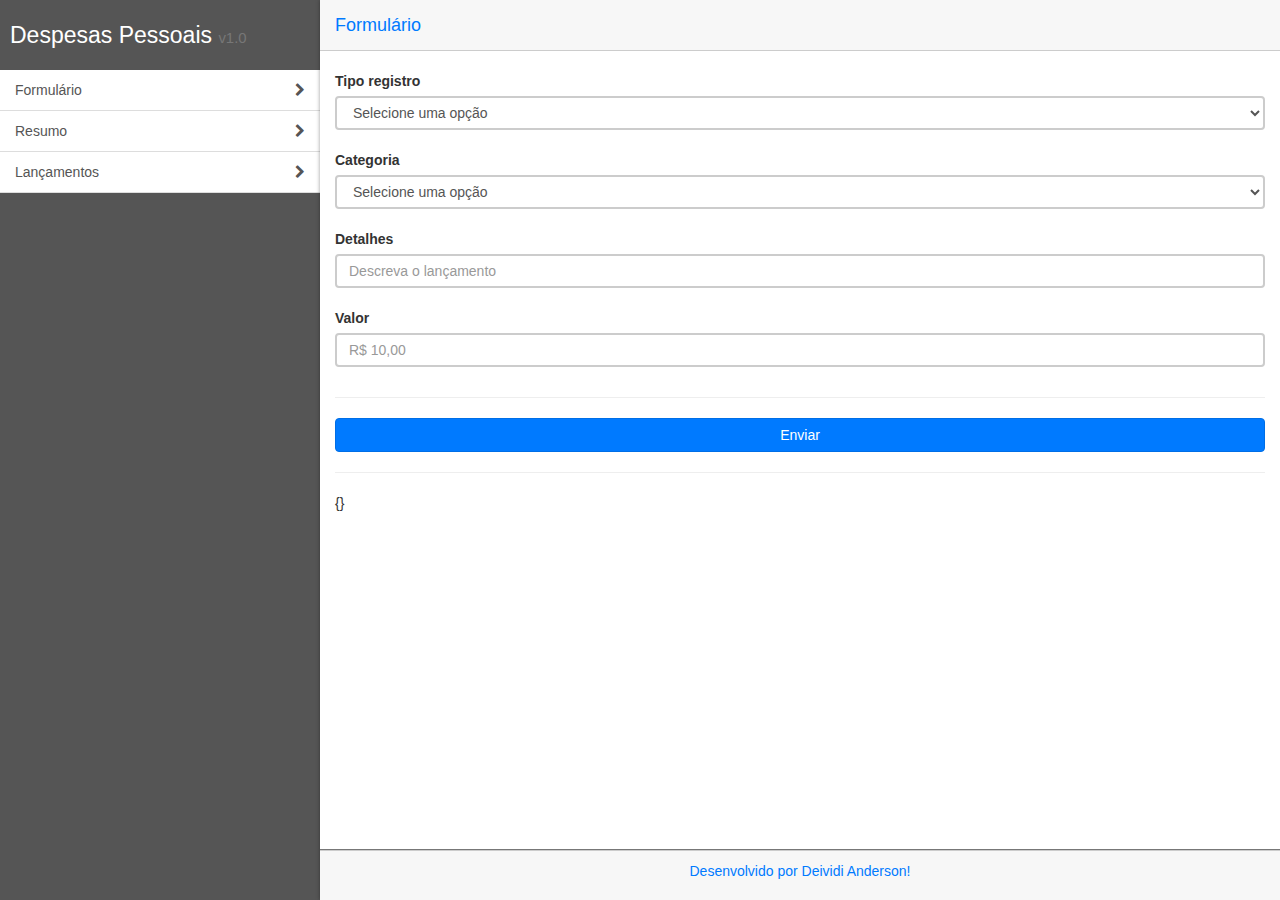
<file: index.html>
<!DOCTYPE html>
<html ng-app="Mobdesp">
  <head>
    <meta charset="utf-8" />
<!--    <base href="http://localhost/Dropbox/web/Mobdesp/public_html/" />-->
    <title>Mobile Angular UI Demo</title>
    <meta http-equiv="X-UA-Compatible" content="IE=edge,chrome=1" />
    <meta name="apple-mobile-web-app-capable" content="yes" />
    <meta name="viewport" content="user-scalable=no, initial-scale=1.0, maximum-scale=1.0, minimal-ui" />
    <meta name="apple-mobile-web-app-status-bar-style" content="yes" />
    
    <link rel="shortcut icon" href="/favicon.png" type="image/x-icon" />
    <link href="lib/css/mobile-angular-ui-hover.min.css" rel="stylesheet" />
    <link href="lib/css/mobile-angular-ui-base.min.css" rel="stylesheet" />
    <link href="lib/css/mobile-angular-ui-desktop.min.css" rel="stylesheet" />
    <link href="css/demo.css" rel="stylesheet"/>
    <link href="css/estilos.css" rel="stylesheet"/>
    
    <script src="lib/js/angular.min.js"></script>
    <script src="lib/js/angular-route.min.js"></script>
    <script src="lib/js/mobile-angular-ui.min.js"></script>
    <script src="lib/js/mobile-angular-ui.gestures.min.js"></script>
    <script src="lib/js/angular-input-masks-standalone.min.js"></script>
    <script src="lib/js/angular-locale_pt-br.js"></script>
    <script src="lib/js/angular-sanitize.min.js"></script>
    <script src="lib/js/ui-bootstrap-tpls.js"></script>
    
    <script src="js/app.js"></script>
    <script src="js/mtlGoogleSheet.js"></script>
    <script src="js/mtlUtil.js"></script>
    <script src="js/formController.js"></script>
    <script src="js/resumoController.js"></script>
    <script src="js/lancamentosController.js"></script>
  </head>

  <body ng-controller="MainController" ui-prevent-touchmove-defaults>

    <!-- Sidebars -->
    <div ng-include="'sidebar.html'" 
          ui-track-as-search-param='true'
          class="sidebar sidebar-left"></div>

    <div class="app" 
         ui-swipe-right='Ui.turnOn("uiSidebarLeft")'
         ui-swipe-left='Ui.turnOff("uiSidebarLeft")'>

      <!-- Navbars -->

      <div class="navbar navbar-app navbar-absolute-top">
        <div class="navbar-brand navbar-brand-center" ui-yield-to="title">
          
        </div>
        <div class="btn-group pull-left">
          <div ui-toggle="uiSidebarLeft" class="btn sidebar-toggle">
            <i class="fa fa-bars"></i> Menu
          </div>
        </div>
      </div>

      <div class="navbar navbar-app navbar-absolute-bottom">
        <div class="text-center footer">
            Desenvolvido por Deividi Anderson!
        </div>
      </div>

      <!-- App Body -->
      <div class="app-body" ng-class="{loading: loading}">
        <div ng-show="loading" class="app-content-loading">
          <i class="fa fa-spinner fa-spin loading-spinner"></i>
        </div>
        <div class="app-content">
          <ng-view></ng-view>
        </div>
      </div>

    </div><!-- ~ .app -->

    <div ui-yield-to="modals"></div>
  </body>
</html>
</file>
<file: css/demo.css>
#lightbulb {
  font-size: 100px;
  display: block;
  text-align: center;
}

h1 {
  padding: 0;
  margin: 10px 0;
}

.chat-user-avatar {
  font-size: 40px;
  background: #ccc;
  padding: 5px 10px;
}

.feature-icon {
  font-size: 44px;
  padding: 0;
  line-height: 68px;
  width: 72px;
  text-align: center;
  opacity: .8;
  border: 3px solid;
  border-radius: 200px;
  height: 72px;
  margin-bottom: 20px;
}

.feature-icon.fa-gamepad {
  line-height: 60px;
}

.feature-icon.fa-tachometer {
  line-height: 60px;
}

.app-content-loading {
  text-align: center;
  height: 100%;
  width: 100%;
  background: #fff;
  position: relative;
}

.loading-spinner {
  position: absolute;
  font-size: 50px;
  left: 50%;
  top: 50%;
  margin-left: -25px;
  margin-top: -25px;
}

.carousel-example-content {
  position: absolute;
  font-size: 50px;
  line-height: 50px;
  width: 100%;
  text-align: center;
  top: 50%;
  margin-top: -50px;
}


.carousel-item {
  display: block;
  color: #444;
  background: #f4f4f4;
  box-shadow: 0px 0px 3px rgba(0,0,0,0.5);
  -webkit-transition: opacity 0.3s;
  -moz-transition: opacity 0.3s;
  transition: opacity 0.3s;
  opacity: 1;
  -webkit-touch-callout: none;
  -webkit-user-select: none;
  -khtml-user-select: none;
  -moz-user-select: none;
  -ms-user-select: none;
  user-select: none;
}


.carousel {
  padding: 20px;
  overflow: visible;
}

.carousel-inner {
  position: relative;
  overflow: visible;
}

.carousel>.item, .carousel-item {
  top: 0;
  left: 0;
  position: absolute;
  display: block;
  width: 100%;
  height: 100%;
  background-size: cover;
}

.carousel-item {
  -webkit-transition: -webkit-transform 500ms;
  -moz-transition: -moz-transform 500ms;
  transition: transform 500ms;
}

[drag-to-dismiss]{
  transform: translate(0,0); /* NOTE: this is required to prevent mobile webkit issues */ 
  -webkit-user-drag: none;
  -webkit-touch-callout: none;
  -webkit-user-select: none;
  -khtml-user-select: none;
  -moz-user-select: none;
  -ms-user-select: none;
  user-select: none;
  -webkit-transition: opacity 300ms, -webkit-transform 300ms;
  -moz-transition: opacity 300ms, -moz-transform 300ms;
  transition: opacity 300ms, transform 300ms;
  opacity: 1;
}

.notices-container {
  overflow-x: hidden;
}

.dismiss {
  -webkit-transition: opacity 300ms, -webkit-transform 300ms;
  -moz-transition: opacity 300ms, -moz-transform 300ms;
  transition: opacity 300ms, transform 300ms;
  opacity: 0.5;
}

.dismitted {
  -webkit-transition: opacity 300ms, -webkit-transform 300ms;
  -moz-transition: opacity 300ms, -moz-transform 300ms;
  transition: opacity 300ms, transform 300ms;
  opacity: 0;
}

.list-group-item-home {
  padding: 20px; 
}

pre {
  text-align: left !important;
}

input.scrollable-header {
  border-bottom: 3px solid #ccc;
}

input.ng-invalid, select.ng-invalid {
    border: 2px solid #ccc !important;
}

input.ng-valid, select.ng-valid {
    border-color: #1a87ff !important;
}

.toucharea {width: 100%; height: 100%;}

.alert-danger, .alert-success{
    padding-right: 5px;
}

.btn-close{
    margin-top: -13px;
}

.animated { 
    -webkit-animation-duration: 2s; 
    animation-duration: 2s; 
    -webkit-animation-fill-mode: both; 
    animation-fill-mode: both; e; 
} 

@-webkit-keyframes fadeIn { 
    0% {opacity: 0;} 
    100% {opacity: 1;} 
} 
@keyframes fadeIn { 
    0% {opacity: 0;} 
    100% {opacity: 1;} 
} 

.fadeIn { 
    -webkit-animation-name: fadeIn; 
    animation-name: fadeIn; 
}

@-webkit-keyframes fadeOut { 
    100% {opacity: 1;} 
    0% {opacity: 0;} 
} 
@keyframes fadeOut { 
    100% {opacity: 1;} 
    0% {opacity: 0;} 
} 

.fadeOut { 
    -webkit-animation-name: fadeOut; 
    animation-name: fadeOut; 
}
</file>
<file: css/estilos.css>
/*
* App
*/
.footer{
    padding-top: 10px;
}

/*
* Saldos
*/
.btn-left {
    width: 10%;
    min-width: 40px;
}

.btn-center {
    width: 70%;
    font-weight: bold;
}

.btn-right {
    min-width: 40px;
    width: 10%;
}

/*
* Lançamentos
*/
.table{
    text-align: left;
}

.red {
    color: #d80b00 !important;
}

.blue {
    color: #0051a8;
}
</file>
<file: lib/css/mobile-angular-ui-base.min.css>
@media (min-width:768px){.col-sm-1,.col-sm-2,.col-sm-3,.col-sm-4,.col-sm-5,.col-sm-6,.col-sm-7,.col-sm-8,.col-sm-9,.col-sm-10,.col-sm-11{float:left}.col-sm-12{float:left;width:100%}.col-sm-11{width:91.66666667%}.col-sm-10{width:83.33333333%}.col-sm-9{width:75%}.col-sm-8{width:66.66666667%}.col-sm-7{width:58.33333333%}.col-sm-6{width:50%}.col-sm-5{width:41.66666667%}.col-sm-4{width:33.33333333%}.col-sm-3{width:25%}.col-sm-2{width:16.66666667%}.col-sm-1{width:8.33333333%}.col-sm-pull-12{right:100%}.col-sm-pull-11{right:91.66666667%}.col-sm-pull-10{right:83.33333333%}.col-sm-pull-9{right:75%}.col-sm-pull-8{right:66.66666667%}.col-sm-pull-7{right:58.33333333%}.col-sm-pull-6{right:50%}.col-sm-pull-5{right:41.66666667%}.col-sm-pull-4{right:33.33333333%}.col-sm-pull-3{right:25%}.col-sm-pull-2{right:16.66666667%}.col-sm-pull-1{right:8.33333333%}.col-sm-pull-0{right:auto}.col-sm-push-12{left:100%}.col-sm-push-11{left:91.66666667%}.col-sm-push-10{left:83.33333333%}.col-sm-push-9{left:75%}.col-sm-push-8{left:66.66666667%}.col-sm-push-7{left:58.33333333%}.col-sm-push-6{left:50%}.col-sm-push-5{left:41.66666667%}.col-sm-push-4{left:33.33333333%}.col-sm-push-3{left:25%}.col-sm-push-2{left:16.66666667%}.col-sm-push-1{left:8.33333333%}.col-sm-push-0{left:auto}.col-sm-offset-12{margin-left:100%}.col-sm-offset-11{margin-left:91.66666667%}.col-sm-offset-10{margin-left:83.33333333%}.col-sm-offset-9{margin-left:75%}.col-sm-offset-8{margin-left:66.66666667%}.col-sm-offset-7{margin-left:58.33333333%}.col-sm-offset-6{margin-left:50%}.col-sm-offset-5{margin-left:41.66666667%}.col-sm-offset-4{margin-left:33.33333333%}.col-sm-offset-3{margin-left:25%}.col-sm-offset-2{margin-left:16.66666667%}.col-sm-offset-1{margin-left:8.33333333%}.col-sm-offset-0{margin-left:0%}}@media (min-width:480px){.sidebar-left,.sidebar-right{width:440px}.sidebar-left-in .app{-webkit-transform:translate3d(440px,0,0);transform:translate3d(440px,0,0)}.sidebar-right-in .app{-webkit-transform:translate3d(-440px,0,0);transform:translate3d(-440px,0,0)}}@media (min-width:768px){.sidebar-left,.sidebar-right{width:688px}.sidebar-left-in .app{-webkit-transform:translate3d(688px,0,0);transform:translate3d(688px,0,0)}.sidebar-right-in .app{-webkit-transform:translate3d(-688px,0,0);transform:translate3d(-688px,0,0)}}@font-face{font-family:'FontAwesome';src:url('../fonts/fontawesome-webfont.eot?v=4.2.0');src:url('../fonts/fontawesome-webfont.eot?#iefix&v=4.2.0') format('embedded-opentype'),url('../fonts/fontawesome-webfont.woff?v=4.2.0') format('woff'),url('../fonts/fontawesome-webfont.ttf?v=4.2.0') format('truetype'),url('../fonts/fontawesome-webfont.svg?v=4.2.0#fontawesomeregular') format('svg');font-weight:400;font-style:normal}.fa{display:inline-block;font:14px/1 FontAwesome;font-size:inherit;text-rendering:auto;-webkit-font-smoothing:antialiased;-moz-osx-font-smoothing:grayscale}.fa-lg{font-size:1.33333333em;line-height:.75em;vertical-align:-15%}.fa-2x{font-size:2em}.fa-3x{font-size:3em}.fa-4x{font-size:4em}.fa-5x{font-size:5em}.fa-fw{width:1.28571429em;text-align:center}.fa-ul{padding-left:0;margin-left:2.14285714em;list-style-type:none}.fa-ul>li{position:relative}.fa-li{position:absolute;left:-2.14285714em;width:2.14285714em;top:.14285714em;text-align:center}.fa-li.fa-lg{left:-1.85714286em}.fa-border{padding:.2em .25em .15em;border:solid .08em #eee;border-radius:.1em}.fa.pull-left{margin-right:.3em}.fa.pull-right{margin-left:.3em}.fa-spin{-webkit-animation:fa-spin 2s infinite linear;animation:fa-spin 2s infinite linear}@-webkit-keyframes fa-spin{0%{-webkit-transform:rotate(0);transform:rotate(0)}100%{-webkit-transform:rotate(359deg);transform:rotate(359deg)}}@keyframes fa-spin{0%{-webkit-transform:rotate(0);transform:rotate(0)}100%{-webkit-transform:rotate(359deg);transform:rotate(359deg)}}.fa-rotate-90{filter:progid:DXImageTransform.Microsoft.BasicImage(rotation=1);-webkit-transform:rotate(90deg);-ms-transform:rotate(90deg);transform:rotate(90deg)}.fa-rotate-180{filter:progid:DXImageTransform.Microsoft.BasicImage(rotation=2);-webkit-transform:rotate(180deg);-ms-transform:rotate(180deg);transform:rotate(180deg)}.fa-rotate-270{filter:progid:DXImageTransform.Microsoft.BasicImage(rotation=3);-webkit-transform:rotate(270deg);-ms-transform:rotate(270deg);transform:rotate(270deg)}.fa-flip-horizontal{filter:progid:DXImageTransform.Microsoft.BasicImage(rotation=0, mirror=1);-webkit-transform:scale(-1,1);-ms-transform:scale(-1,1);transform:scale(-1,1)}.fa-flip-vertical{filter:progid:DXImageTransform.Microsoft.BasicImage(rotation=2, mirror=1);-webkit-transform:scale(1,-1);-ms-transform:scale(1,-1);transform:scale(1,-1)}:root .fa-rotate-90,:root .fa-rotate-180,:root .fa-rotate-270,:root .fa-flip-horizontal,:root .fa-flip-vertical{filter:none}.fa-stack{position:relative;display:inline-block;width:2em;height:2em;line-height:2em;vertical-align:middle}.fa-stack-1x,.fa-stack-2x{position:absolute;left:0;width:100%;text-align:center}.fa-stack-1x{line-height:inherit}.fa-stack-2x{font-size:2em}.fa-inverse{color:#fff}.fa-glass:before{content:"\f000"}.fa-music:before{content:"\f001"}.fa-search:before{content:"\f002"}.fa-envelope-o:before{content:"\f003"}.fa-heart:before{content:"\f004"}.fa-star:before{content:"\f005"}.fa-star-o:before{content:"\f006"}.fa-user:before{content:"\f007"}.fa-film:before{content:"\f008"}.fa-th-large:before{content:"\f009"}.fa-th:before{content:"\f00a"}.fa-th-list:before{content:"\f00b"}.fa-check:before{content:"\f00c"}.fa-remove:before,.fa-close:before,.fa-times:before{content:"\f00d"}.fa-search-plus:before{content:"\f00e"}.fa-search-minus:before{content:"\f010"}.fa-power-off:before{content:"\f011"}.fa-signal:before{content:"\f012"}.fa-gear:before,.fa-cog:before{content:"\f013"}.fa-trash-o:before{content:"\f014"}.fa-home:before{content:"\f015"}.fa-file-o:before{content:"\f016"}.fa-clock-o:before{content:"\f017"}.fa-road:before{content:"\f018"}.fa-download:before{content:"\f019"}.fa-arrow-circle-o-down:before{content:"\f01a"}.fa-arrow-circle-o-up:before{content:"\f01b"}.fa-inbox:before{content:"\f01c"}.fa-play-circle-o:before{content:"\f01d"}.fa-rotate-right:before,.fa-repeat:before{content:"\f01e"}.fa-refresh:before{content:"\f021"}.fa-list-alt:before{content:"\f022"}.fa-lock:before{content:"\f023"}.fa-flag:before{content:"\f024"}.fa-headphones:before{content:"\f025"}.fa-volume-off:before{content:"\f026"}.fa-volume-down:before{content:"\f027"}.fa-volume-up:before{content:"\f028"}.fa-qrcode:before{content:"\f029"}.fa-barcode:before{content:"\f02a"}.fa-tag:before{content:"\f02b"}.fa-tags:before{content:"\f02c"}.fa-book:before{content:"\f02d"}.fa-bookmark:before{content:"\f02e"}.fa-print:before{content:"\f02f"}.fa-camera:before{content:"\f030"}.fa-font:before{content:"\f031"}.fa-bold:before{content:"\f032"}.fa-italic:before{content:"\f033"}.fa-text-height:before{content:"\f034"}.fa-text-width:before{content:"\f035"}.fa-align-left:before{content:"\f036"}.fa-align-center:before{content:"\f037"}.fa-align-right:before{content:"\f038"}.fa-align-justify:before{content:"\f039"}.fa-list:before{content:"\f03a"}.fa-dedent:before,.fa-outdent:before{content:"\f03b"}.fa-indent:before{content:"\f03c"}.fa-video-camera:before{content:"\f03d"}.fa-photo:before,.fa-image:before,.fa-picture-o:before{content:"\f03e"}.fa-pencil:before{content:"\f040"}.fa-map-marker:before{content:"\f041"}.fa-adjust:before{content:"\f042"}.fa-tint:before{content:"\f043"}.fa-edit:before,.fa-pencil-square-o:before{content:"\f044"}.fa-share-square-o:before{content:"\f045"}.fa-check-square-o:before{content:"\f046"}.fa-arrows:before{content:"\f047"}.fa-step-backward:before{content:"\f048"}.fa-fast-backward:before{content:"\f049"}.fa-backward:before{content:"\f04a"}.fa-play:before{content:"\f04b"}.fa-pause:before{content:"\f04c"}.fa-stop:before{content:"\f04d"}.fa-forward:before{content:"\f04e"}.fa-fast-forward:before{content:"\f050"}.fa-step-forward:before{content:"\f051"}.fa-eject:before{content:"\f052"}.fa-chevron-left:before{content:"\f053"}.fa-chevron-right:before{content:"\f054"}.fa-plus-circle:before{content:"\f055"}.fa-minus-circle:before{content:"\f056"}.fa-times-circle:before{content:"\f057"}.fa-check-circle:before{content:"\f058"}.fa-question-circle:before{content:"\f059"}.fa-info-circle:before{content:"\f05a"}.fa-crosshairs:before{content:"\f05b"}.fa-times-circle-o:before{content:"\f05c"}.fa-check-circle-o:before{content:"\f05d"}.fa-ban:before{content:"\f05e"}.fa-arrow-left:before{content:"\f060"}.fa-arrow-right:before{content:"\f061"}.fa-arrow-up:before{content:"\f062"}.fa-arrow-down:before{content:"\f063"}.fa-mail-forward:before,.fa-share:before{content:"\f064"}.fa-expand:before{content:"\f065"}.fa-compress:before{content:"\f066"}.fa-plus:before{content:"\f067"}.fa-minus:before{content:"\f068"}.fa-asterisk:before{content:"\f069"}.fa-exclamation-circle:before{content:"\f06a"}.fa-gift:before{content:"\f06b"}.fa-leaf:before{content:"\f06c"}.fa-fire:before{content:"\f06d"}.fa-eye:before{content:"\f06e"}.fa-eye-slash:before{content:"\f070"}.fa-warning:before,.fa-exclamation-triangle:before{content:"\f071"}.fa-plane:before{content:"\f072"}.fa-calendar:before{content:"\f073"}.fa-random:before{content:"\f074"}.fa-comment:before{content:"\f075"}.fa-magnet:before{content:"\f076"}.fa-chevron-up:before{content:"\f077"}.fa-chevron-down:before{content:"\f078"}.fa-retweet:before{content:"\f079"}.fa-shopping-cart:before{content:"\f07a"}.fa-folder:before{content:"\f07b"}.fa-folder-open:before{content:"\f07c"}.fa-arrows-v:before{content:"\f07d"}.fa-arrows-h:before{content:"\f07e"}.fa-bar-chart-o:before,.fa-bar-chart:before{content:"\f080"}.fa-twitter-square:before{content:"\f081"}.fa-facebook-square:before{content:"\f082"}.fa-camera-retro:before{content:"\f083"}.fa-key:before{content:"\f084"}.fa-gears:before,.fa-cogs:before{content:"\f085"}.fa-comments:before{content:"\f086"}.fa-thumbs-o-up:before{content:"\f087"}.fa-thumbs-o-down:before{content:"\f088"}.fa-star-half:before{content:"\f089"}.fa-heart-o:before{content:"\f08a"}.fa-sign-out:before{content:"\f08b"}.fa-linkedin-square:before{content:"\f08c"}.fa-thumb-tack:before{content:"\f08d"}.fa-external-link:before{content:"\f08e"}.fa-sign-in:before{content:"\f090"}.fa-trophy:before{content:"\f091"}.fa-github-square:before{content:"\f092"}.fa-upload:before{content:"\f093"}.fa-lemon-o:before{content:"\f094"}.fa-phone:before{content:"\f095"}.fa-square-o:before{content:"\f096"}.fa-bookmark-o:before{content:"\f097"}.fa-phone-square:before{content:"\f098"}.fa-twitter:before{content:"\f099"}.fa-facebook:before{content:"\f09a"}.fa-github:before{content:"\f09b"}.fa-unlock:before{content:"\f09c"}.fa-credit-card:before{content:"\f09d"}.fa-rss:before{content:"\f09e"}.fa-hdd-o:before{content:"\f0a0"}.fa-bullhorn:before{content:"\f0a1"}.fa-bell:before{content:"\f0f3"}.fa-certificate:before{content:"\f0a3"}.fa-hand-o-right:before{content:"\f0a4"}.fa-hand-o-left:before{content:"\f0a5"}.fa-hand-o-up:before{content:"\f0a6"}.fa-hand-o-down:before{content:"\f0a7"}.fa-arrow-circle-left:before{content:"\f0a8"}.fa-arrow-circle-right:before{content:"\f0a9"}.fa-arrow-circle-up:before{content:"\f0aa"}.fa-arrow-circle-down:before{content:"\f0ab"}.fa-globe:before{content:"\f0ac"}.fa-wrench:before{content:"\f0ad"}.fa-tasks:before{content:"\f0ae"}.fa-filter:before{content:"\f0b0"}.fa-briefcase:before{content:"\f0b1"}.fa-arrows-alt:before{content:"\f0b2"}.fa-group:before,.fa-users:before{content:"\f0c0"}.fa-chain:before,.fa-link:before{content:"\f0c1"}.fa-cloud:before{content:"\f0c2"}.fa-flask:before{content:"\f0c3"}.fa-cut:before,.fa-scissors:before{content:"\f0c4"}.fa-copy:before,.fa-files-o:before{content:"\f0c5"}.fa-paperclip:before{content:"\f0c6"}.fa-save:before,.fa-floppy-o:before{content:"\f0c7"}.fa-square:before{content:"\f0c8"}.fa-navicon:before,.fa-reorder:before,.fa-bars:before{content:"\f0c9"}.fa-list-ul:before{content:"\f0ca"}.fa-list-ol:before{content:"\f0cb"}.fa-strikethrough:before{content:"\f0cc"}.fa-underline:before{content:"\f0cd"}.fa-table:before{content:"\f0ce"}.fa-magic:before{content:"\f0d0"}.fa-truck:before{content:"\f0d1"}.fa-pinterest:before{content:"\f0d2"}.fa-pinterest-square:before{content:"\f0d3"}.fa-google-plus-square:before{content:"\f0d4"}.fa-google-plus:before{content:"\f0d5"}.fa-money:before{content:"\f0d6"}.fa-caret-down:before{content:"\f0d7"}.fa-caret-up:before{content:"\f0d8"}.fa-caret-left:before{content:"\f0d9"}.fa-caret-right:before{content:"\f0da"}.fa-columns:before{content:"\f0db"}.fa-unsorted:before,.fa-sort:before{content:"\f0dc"}.fa-sort-down:before,.fa-sort-desc:before{content:"\f0dd"}.fa-sort-up:before,.fa-sort-asc:before{content:"\f0de"}.fa-envelope:before{content:"\f0e0"}.fa-linkedin:before{content:"\f0e1"}.fa-rotate-left:before,.fa-undo:before{content:"\f0e2"}.fa-legal:before,.fa-gavel:before{content:"\f0e3"}.fa-dashboard:before,.fa-tachometer:before{content:"\f0e4"}.fa-comment-o:before{content:"\f0e5"}.fa-comments-o:before{content:"\f0e6"}.fa-flash:before,.fa-bolt:before{content:"\f0e7"}.fa-sitemap:before{content:"\f0e8"}.fa-umbrella:before{content:"\f0e9"}.fa-paste:before,.fa-clipboard:before{content:"\f0ea"}.fa-lightbulb-o:before{content:"\f0eb"}.fa-exchange:before{content:"\f0ec"}.fa-cloud-download:before{content:"\f0ed"}.fa-cloud-upload:before{content:"\f0ee"}.fa-user-md:before{content:"\f0f0"}.fa-stethoscope:before{content:"\f0f1"}.fa-suitcase:before{content:"\f0f2"}.fa-bell-o:before{content:"\f0a2"}.fa-coffee:before{content:"\f0f4"}.fa-cutlery:before{content:"\f0f5"}.fa-file-text-o:before{content:"\f0f6"}.fa-building-o:before{content:"\f0f7"}.fa-hospital-o:before{content:"\f0f8"}.fa-ambulance:before{content:"\f0f9"}.fa-medkit:before{content:"\f0fa"}.fa-fighter-jet:before{content:"\f0fb"}.fa-beer:before{content:"\f0fc"}.fa-h-square:before{content:"\f0fd"}.fa-plus-square:before{content:"\f0fe"}.fa-angle-double-left:before{content:"\f100"}.fa-angle-double-right:before{content:"\f101"}.fa-angle-double-up:before{content:"\f102"}.fa-angle-double-down:before{content:"\f103"}.fa-angle-left:before{content:"\f104"}.fa-angle-right:before{content:"\f105"}.fa-angle-up:before{content:"\f106"}.fa-angle-down:before{content:"\f107"}.fa-desktop:before{content:"\f108"}.fa-laptop:before{content:"\f109"}.fa-tablet:before{content:"\f10a"}.fa-mobile-phone:before,.fa-mobile:before{content:"\f10b"}.fa-circle-o:before{content:"\f10c"}.fa-quote-left:before{content:"\f10d"}.fa-quote-right:before{content:"\f10e"}.fa-spinner:before{content:"\f110"}.fa-circle:before{content:"\f111"}.fa-mail-reply:before,.fa-reply:before{content:"\f112"}.fa-github-alt:before{content:"\f113"}.fa-folder-o:before{content:"\f114"}.fa-folder-open-o:before{content:"\f115"}.fa-smile-o:before{content:"\f118"}.fa-frown-o:before{content:"\f119"}.fa-meh-o:before{content:"\f11a"}.fa-gamepad:before{content:"\f11b"}.fa-keyboard-o:before{content:"\f11c"}.fa-flag-o:before{content:"\f11d"}.fa-flag-checkered:before{content:"\f11e"}.fa-terminal:before{content:"\f120"}.fa-code:before{content:"\f121"}.fa-mail-reply-all:before,.fa-reply-all:before{content:"\f122"}.fa-star-half-empty:before,.fa-star-half-full:before,.fa-star-half-o:before{content:"\f123"}.fa-location-arrow:before{content:"\f124"}.fa-crop:before{content:"\f125"}.fa-code-fork:before{content:"\f126"}.fa-unlink:before,.fa-chain-broken:before{content:"\f127"}.fa-question:before{content:"\f128"}.fa-info:before{content:"\f129"}.fa-exclamation:before{content:"\f12a"}.fa-superscript:before{content:"\f12b"}.fa-subscript:before{content:"\f12c"}.fa-eraser:before{content:"\f12d"}.fa-puzzle-piece:before{content:"\f12e"}.fa-microphone:before{content:"\f130"}.fa-microphone-slash:before{content:"\f131"}.fa-shield:before{content:"\f132"}.fa-calendar-o:before{content:"\f133"}.fa-fire-extinguisher:before{content:"\f134"}.fa-rocket:before{content:"\f135"}.fa-maxcdn:before{content:"\f136"}.fa-chevron-circle-left:before{content:"\f137"}.fa-chevron-circle-right:before{content:"\f138"}.fa-chevron-circle-up:before{content:"\f139"}.fa-chevron-circle-down:before{content:"\f13a"}.fa-html5:before{content:"\f13b"}.fa-css3:before{content:"\f13c"}.fa-anchor:before{content:"\f13d"}.fa-unlock-alt:before{content:"\f13e"}.fa-bullseye:before{content:"\f140"}.fa-ellipsis-h:before{content:"\f141"}.fa-ellipsis-v:before{content:"\f142"}.fa-rss-square:before{content:"\f143"}.fa-play-circle:before{content:"\f144"}.fa-ticket:before{content:"\f145"}.fa-minus-square:before{content:"\f146"}.fa-minus-square-o:before{content:"\f147"}.fa-level-up:before{content:"\f148"}.fa-level-down:before{content:"\f149"}.fa-check-square:before{content:"\f14a"}.fa-pencil-square:before{content:"\f14b"}.fa-external-link-square:before{content:"\f14c"}.fa-share-square:before{content:"\f14d"}.fa-compass:before{content:"\f14e"}.fa-toggle-down:before,.fa-caret-square-o-down:before{content:"\f150"}.fa-toggle-up:before,.fa-caret-square-o-up:before{content:"\f151"}.fa-toggle-right:before,.fa-caret-square-o-right:before{content:"\f152"}.fa-euro:before,.fa-eur:before{content:"\f153"}.fa-gbp:before{content:"\f154"}.fa-dollar:before,.fa-usd:before{content:"\f155"}.fa-rupee:before,.fa-inr:before{content:"\f156"}.fa-cny:before,.fa-rmb:before,.fa-yen:before,.fa-jpy:before{content:"\f157"}.fa-ruble:before,.fa-rouble:before,.fa-rub:before{content:"\f158"}.fa-won:before,.fa-krw:before{content:"\f159"}.fa-bitcoin:before,.fa-btc:before{content:"\f15a"}.fa-file:before{content:"\f15b"}.fa-file-text:before{content:"\f15c"}.fa-sort-alpha-asc:before{content:"\f15d"}.fa-sort-alpha-desc:before{content:"\f15e"}.fa-sort-amount-asc:before{content:"\f160"}.fa-sort-amount-desc:before{content:"\f161"}.fa-sort-numeric-asc:before{content:"\f162"}.fa-sort-numeric-desc:before{content:"\f163"}.fa-thumbs-up:before{content:"\f164"}.fa-thumbs-down:before{content:"\f165"}.fa-youtube-square:before{content:"\f166"}.fa-youtube:before{content:"\f167"}.fa-xing:before{content:"\f168"}.fa-xing-square:before{content:"\f169"}.fa-youtube-play:before{content:"\f16a"}.fa-dropbox:before{content:"\f16b"}.fa-stack-overflow:before{content:"\f16c"}.fa-instagram:before{content:"\f16d"}.fa-flickr:before{content:"\f16e"}.fa-adn:before{content:"\f170"}.fa-bitbucket:before{content:"\f171"}.fa-bitbucket-square:before{content:"\f172"}.fa-tumblr:before{content:"\f173"}.fa-tumblr-square:before{content:"\f174"}.fa-long-arrow-down:before{content:"\f175"}.fa-long-arrow-up:before{content:"\f176"}.fa-long-arrow-left:before{content:"\f177"}.fa-long-arrow-right:before{content:"\f178"}.fa-apple:before{content:"\f179"}.fa-windows:before{content:"\f17a"}.fa-android:before{content:"\f17b"}.fa-linux:before{content:"\f17c"}.fa-dribbble:before{content:"\f17d"}.fa-skype:before{content:"\f17e"}.fa-foursquare:before{content:"\f180"}.fa-trello:before{content:"\f181"}.fa-female:before{content:"\f182"}.fa-male:before{content:"\f183"}.fa-gittip:before{content:"\f184"}.fa-sun-o:before{content:"\f185"}.fa-moon-o:before{content:"\f186"}.fa-archive:before{content:"\f187"}.fa-bug:before{content:"\f188"}.fa-vk:before{content:"\f189"}.fa-weibo:before{content:"\f18a"}.fa-renren:before{content:"\f18b"}.fa-pagelines:before{content:"\f18c"}.fa-stack-exchange:before{content:"\f18d"}.fa-arrow-circle-o-right:before{content:"\f18e"}.fa-arrow-circle-o-left:before{content:"\f190"}.fa-toggle-left:before,.fa-caret-square-o-left:before{content:"\f191"}.fa-dot-circle-o:before{content:"\f192"}.fa-wheelchair:before{content:"\f193"}.fa-vimeo-square:before{content:"\f194"}.fa-turkish-lira:before,.fa-try:before{content:"\f195"}.fa-plus-square-o:before{content:"\f196"}.fa-space-shuttle:before{content:"\f197"}.fa-slack:before{content:"\f198"}.fa-envelope-square:before{content:"\f199"}.fa-wordpress:before{content:"\f19a"}.fa-openid:before{content:"\f19b"}.fa-institution:before,.fa-bank:before,.fa-university:before{content:"\f19c"}.fa-mortar-board:before,.fa-graduation-cap:before{content:"\f19d"}.fa-yahoo:before{content:"\f19e"}.fa-google:before{content:"\f1a0"}.fa-reddit:before{content:"\f1a1"}.fa-reddit-square:before{content:"\f1a2"}.fa-stumbleupon-circle:before{content:"\f1a3"}.fa-stumbleupon:before{content:"\f1a4"}.fa-delicious:before{content:"\f1a5"}.fa-digg:before{content:"\f1a6"}.fa-pied-piper:before{content:"\f1a7"}.fa-pied-piper-alt:before{content:"\f1a8"}.fa-drupal:before{content:"\f1a9"}.fa-joomla:before{content:"\f1aa"}.fa-language:before{content:"\f1ab"}.fa-fax:before{content:"\f1ac"}.fa-building:before{content:"\f1ad"}.fa-child:before{content:"\f1ae"}.fa-paw:before{content:"\f1b0"}.fa-spoon:before{content:"\f1b1"}.fa-cube:before{content:"\f1b2"}.fa-cubes:before{content:"\f1b3"}.fa-behance:before{content:"\f1b4"}.fa-behance-square:before{content:"\f1b5"}.fa-steam:before{content:"\f1b6"}.fa-steam-square:before{content:"\f1b7"}.fa-recycle:before{content:"\f1b8"}.fa-automobile:before,.fa-car:before{content:"\f1b9"}.fa-cab:before,.fa-taxi:before{content:"\f1ba"}.fa-tree:before{content:"\f1bb"}.fa-spotify:before{content:"\f1bc"}.fa-deviantart:before{content:"\f1bd"}.fa-soundcloud:before{content:"\f1be"}.fa-database:before{content:"\f1c0"}.fa-file-pdf-o:before{content:"\f1c1"}.fa-file-word-o:before{content:"\f1c2"}.fa-file-excel-o:before{content:"\f1c3"}.fa-file-powerpoint-o:before{content:"\f1c4"}.fa-file-photo-o:before,.fa-file-picture-o:before,.fa-file-image-o:before{content:"\f1c5"}.fa-file-zip-o:before,.fa-file-archive-o:before{content:"\f1c6"}.fa-file-sound-o:before,.fa-file-audio-o:before{content:"\f1c7"}.fa-file-movie-o:before,.fa-file-video-o:before{content:"\f1c8"}.fa-file-code-o:before{content:"\f1c9"}.fa-vine:before{content:"\f1ca"}.fa-codepen:before{content:"\f1cb"}.fa-jsfiddle:before{content:"\f1cc"}.fa-life-bouy:before,.fa-life-buoy:before,.fa-life-saver:before,.fa-support:before,.fa-life-ring:before{content:"\f1cd"}.fa-circle-o-notch:before{content:"\f1ce"}.fa-ra:before,.fa-rebel:before{content:"\f1d0"}.fa-ge:before,.fa-empire:before{content:"\f1d1"}.fa-git-square:before{content:"\f1d2"}.fa-git:before{content:"\f1d3"}.fa-hacker-news:before{content:"\f1d4"}.fa-tencent-weibo:before{content:"\f1d5"}.fa-qq:before{content:"\f1d6"}.fa-wechat:before,.fa-weixin:before{content:"\f1d7"}.fa-send:before,.fa-paper-plane:before{content:"\f1d8"}.fa-send-o:before,.fa-paper-plane-o:before{content:"\f1d9"}.fa-history:before{content:"\f1da"}.fa-circle-thin:before{content:"\f1db"}.fa-header:before{content:"\f1dc"}.fa-paragraph:before{content:"\f1dd"}.fa-sliders:before{content:"\f1de"}.fa-share-alt:before{content:"\f1e0"}.fa-share-alt-square:before{content:"\f1e1"}.fa-bomb:before{content:"\f1e2"}.fa-soccer-ball-o:before,.fa-futbol-o:before{content:"\f1e3"}.fa-tty:before{content:"\f1e4"}.fa-binoculars:before{content:"\f1e5"}.fa-plug:before{content:"\f1e6"}.fa-slideshare:before{content:"\f1e7"}.fa-twitch:before{content:"\f1e8"}.fa-yelp:before{content:"\f1e9"}.fa-newspaper-o:before{content:"\f1ea"}.fa-wifi:before{content:"\f1eb"}.fa-calculator:before{content:"\f1ec"}.fa-paypal:before{content:"\f1ed"}.fa-google-wallet:before{content:"\f1ee"}.fa-cc-visa:before{content:"\f1f0"}.fa-cc-mastercard:before{content:"\f1f1"}.fa-cc-discover:before{content:"\f1f2"}.fa-cc-amex:before{content:"\f1f3"}.fa-cc-paypal:before{content:"\f1f4"}.fa-cc-stripe:before{content:"\f1f5"}.fa-bell-slash:before{content:"\f1f6"}.fa-bell-slash-o:before{content:"\f1f7"}.fa-trash:before{content:"\f1f8"}.fa-copyright:before{content:"\f1f9"}.fa-at:before{content:"\f1fa"}.fa-eyedropper:before{content:"\f1fb"}.fa-paint-brush:before{content:"\f1fc"}.fa-birthday-cake:before{content:"\f1fd"}.fa-area-chart:before{content:"\f1fe"}.fa-pie-chart:before{content:"\f200"}.fa-line-chart:before{content:"\f201"}.fa-lastfm:before{content:"\f202"}.fa-lastfm-square:before{content:"\f203"}.fa-toggle-off:before{content:"\f204"}.fa-toggle-on:before{content:"\f205"}.fa-bicycle:before{content:"\f206"}.fa-bus:before{content:"\f207"}.fa-ioxhost:before{content:"\f208"}.fa-angellist:before{content:"\f209"}.fa-cc:before{content:"\f20a"}.fa-shekel:before,.fa-sheqel:before,.fa-ils:before{content:"\f20b"}.fa-meanpath:before{content:"\f20c"}html{font-family:sans-serif;-ms-text-size-adjust:100%;-webkit-text-size-adjust:100%}body{margin:0}article,aside,details,figcaption,figure,footer,header,hgroup,main,menu,nav,section,summary{display:block}audio,canvas,progress,video{display:inline-block;vertical-align:baseline}audio:not([controls]){display:none;height:0}[hidden],template{display:none}a{background-color:transparent}a:active{outline:0}b,strong{font-weight:700}dfn{font-style:italic}h1{margin:.67em 0}mark{background:#ff0;color:#000}sub,sup{font-size:75%;line-height:0;position:relative;vertical-align:baseline}sup{top:-.5em}sub{bottom:-.25em}img{border:0}svg:not(:root){overflow:hidden}hr{-moz-box-sizing:content-box;box-sizing:content-box;height:0}pre{overflow:auto}samp{font-size:1em}button,input,optgroup,select,textarea{color:inherit;font:inherit;margin:0}button{overflow:visible}button,select{text-transform:none}button,html input[type="button"],input[type="reset"],input[type="submit"]{-webkit-appearance:button;cursor:pointer}button[disabled],html input[disabled]{cursor:default}button::-moz-focus-inner,input::-moz-focus-inner{border:0;padding:0}input[type="checkbox"],input[type="radio"]{box-sizing:border-box;padding:0}input[type="number"]::-webkit-inner-spin-button,input[type="number"]::-webkit-outer-spin-button{height:auto}input[type="search"]::-webkit-search-cancel-button,input[type="search"]::-webkit-search-decoration{-webkit-appearance:none}fieldset{border:1px solid silver}textarea{overflow:auto}optgroup{font-weight:700}table{border-collapse:collapse;border-spacing:0}td,th{padding:0}*{-webkit-box-sizing:border-box;-moz-box-sizing:border-box;box-sizing:border-box}*:before,*:after{-webkit-box-sizing:border-box;-moz-box-sizing:border-box;box-sizing:border-box}html{font-size:10px;-webkit-tap-highlight-color:rgba(0,0,0,0)}body{font-family:"Helvetica Neue",Helvetica,Arial,sans-serif;font-size:14px;line-height:1.42857143;color:#333;background-color:#fff}input,button,select,textarea{font-family:inherit;font-size:inherit;line-height:inherit}a:focus{color:#0055b3;text-decoration:underline;outline:5px auto -webkit-focus-ring-color;outline-offset:-2px}figure{margin:0}img{vertical-align:middle}.img-responsive,.thumbnail>img,.thumbnail a>img{display:block;max-width:100%;height:auto}.carousel-inner>.item>img,.carousel-inner>.item>a>img{display:block;height:auto}.img-rounded{border-radius:6px}.img-thumbnail{padding:4px;line-height:1.42857143;background-color:#fff;border:1px solid #ddd;border-radius:4px;-webkit-transition:all .2s ease-in-out;-o-transition:all .2s ease-in-out;transition:all .2s ease-in-out;display:inline-block;max-width:100%;height:auto}.img-circle{border-radius:50%}hr{margin-top:20px;margin-bottom:20px;border:0;border-top:1px solid #eee}.sr-only{position:absolute;width:1px;height:1px;margin:-1px;padding:0;overflow:hidden;clip:rect(0,0,0,0);border:0}.sr-only-focusable:active,.sr-only-focusable:focus{position:static;width:auto;height:auto;margin:0;overflow:visible;clip:auto}h1,h2,h3,h4,h5,h6,.h1,.h2,.h3,.h4,.h5,.h6{font-family:"Helvetica Neue",Helvetica,Arial,sans-serif;font-weight:400;line-height:1.1;color:inherit}h1 small,h2 small,h3 small,h4 small,h5 small,h6 small,.h1 small,.h2 small,.h3 small,.h4 small,.h5 small,.h6 small,h1 .small,h2 .small,h3 .small,h4 .small,h5 .small,h6 .small,.h1 .small,.h2 .small,.h3 .small,.h4 .small,.h5 .small,.h6 .small{font-weight:400;line-height:1;color:#777}h1{margin-bottom:10px}.h1{margin-top:20px}.h1,h2{margin-bottom:10px}.h2{margin-top:20px}.h2,h3,.h3{margin-bottom:10px}.h3{margin-top:20px}h1 small,.h1 small,h2 small,.h2 small,h3 small,.h3 small,h1 .small,.h1 .small,h2 .small,.h2 .small,h3 .small,.h3 .small{font-size:65%}h4{margin-bottom:10px}.h4{margin-top:10px}.h4,h5{margin-bottom:10px}.h5{margin-top:10px}.h5,h6,.h6{margin-bottom:10px}.h6{margin-top:10px}h4 small,.h4 small,h5 small,.h5 small,h6 small,.h6 small,h4 .small,.h4 .small,h5 .small,.h5 .small,h6 .small,.h6 .small{font-size:75%}h1,.h1{font-size:36px}h2,.h2{font-size:30px}h3,.h3{font-size:24px}h4,.h4{font-size:18px}h5,.h5{font-size:14px}h6,.h6{font-size:12px}p{margin:0 0 10px}.lead{margin-bottom:20px;font-size:16px;font-weight:300;line-height:1.4}small,.small{font-size:85%}mark,.mark{background-color:#fcf8e3;padding:.2em}.text-left{text-align:left}.text-right{text-align:right}.text-center{text-align:center}.text-justify{text-align:justify}.text-nowrap{white-space:nowrap}.text-lowercase{text-transform:lowercase}.text-uppercase{text-transform:uppercase}.text-capitalize{text-transform:capitalize}.text-muted{color:#777}.text-primary{color:#007aff}.text-success{color:#3c763d}.text-info{color:#31708f}.text-warning{color:#8a6d3b}.text-danger{color:#a94442}.bg-primary{color:#fff;background-color:#007aff}.bg-success{background-color:#dff0d8}.bg-info{background-color:#d9edf7}.bg-warning{background-color:#fcf8e3}.bg-danger{background-color:#f2dede}.page-header{padding-bottom:9px;margin:40px 0 20px;border-bottom:1px solid #eee}ul,ol{margin-top:0;margin-bottom:10px}ul ul,ol ul,ul ol,ol ol{margin-bottom:0}.list-unstyled,.list-inline{padding-left:0;list-style:none}.list-inline{margin-left:-5px}.list-inline>li{display:inline-block;padding-left:5px;padding-right:5px}dl{margin-top:0;margin-bottom:20px}dt,dd{line-height:1.42857143}dt{font-weight:700}dd{margin-left:0}abbr[title],abbr[data-original-title]{cursor:help;border-bottom:1px dotted #777}.initialism{font-size:90%;text-transform:uppercase}blockquote{padding:10px 20px;margin:0 0 20px;font-size:17.5px;border-left:5px solid #eee}blockquote p:last-child,blockquote ul:last-child,blockquote ol:last-child{margin-bottom:0}blockquote footer,blockquote small,blockquote .small{display:block;font-size:80%;line-height:1.42857143;color:#777}blockquote footer:before,blockquote small:before,blockquote .small:before{content:'\2014 \00A0'}.blockquote-reverse,blockquote.pull-right{padding-right:15px;padding-left:0;border-right:5px solid #eee;border-left:0;text-align:right}.blockquote-reverse footer:before,blockquote.pull-right footer:before,.blockquote-reverse small:before,blockquote.pull-right small:before,.blockquote-reverse .small:before,blockquote.pull-right .small:before{content:''}.blockquote-reverse footer:after,blockquote.pull-right footer:after,.blockquote-reverse small:after,blockquote.pull-right small:after,.blockquote-reverse .small:after,blockquote.pull-right .small:after{content:'\00A0 \2014'}address{margin-bottom:20px;font-style:normal;line-height:1.42857143}code,kbd,pre,samp{font-family:Menlo,Monaco,Consolas,"Courier New",monospace}code{color:#c7254e;background-color:#f9f2f4;border-radius:4px}code,kbd{padding:2px 4px;font-size:90%}kbd{color:#fff;background-color:#333;border-radius:3px;box-shadow:inset 0 -1px 0 rgba(0,0,0,.25)}kbd kbd{padding:0;font-size:100%;font-weight:700;box-shadow:none}pre{display:block;padding:9.5px;margin:0 0 10px;font-size:13px;line-height:1.42857143;word-break:break-all;word-wrap:break-word;color:#333;background-color:#f5f5f5;border:1px solid #ccc;border-radius:4px}pre code{padding:0;font-size:inherit;color:inherit;white-space:pre-wrap;background-color:transparent;border-radius:0}.pre-scrollable{max-height:340px;overflow-y:scroll}.container,.container-fluid{margin-right:auto;margin-left:auto;padding-left:15px;padding-right:15px}.row{margin-left:-15px;margin-right:-15px}.col-xs-1,.col-sm-1,.col-md-1,.col-lg-1,.col-xs-2,.col-sm-2,.col-md-2,.col-lg-2,.col-xs-3,.col-sm-3,.col-md-3,.col-lg-3,.col-xs-4,.col-sm-4,.col-md-4,.col-lg-4,.col-xs-5,.col-sm-5,.col-md-5,.col-lg-5,.col-xs-6,.col-sm-6,.col-md-6,.col-lg-6,.col-xs-7,.col-sm-7,.col-md-7,.col-lg-7,.col-xs-8,.col-sm-8,.col-md-8,.col-lg-8,.col-xs-9,.col-sm-9,.col-md-9,.col-lg-9,.col-xs-10,.col-sm-10,.col-md-10,.col-lg-10,.col-xs-11,.col-sm-11,.col-md-11,.col-lg-11,.col-xs-12,.col-sm-12,.col-md-12,.col-lg-12{position:relative;min-height:1px;padding-left:15px;padding-right:15px}.col-xs-1,.col-xs-2,.col-xs-3,.col-xs-4,.col-xs-5,.col-xs-6,.col-xs-7,.col-xs-8,.col-xs-9,.col-xs-10,.col-xs-11{float:left}.col-xs-12{float:left;width:100%}.col-xs-11{width:91.66666667%}.col-xs-10{width:83.33333333%}.col-xs-9{width:75%}.col-xs-8{width:66.66666667%}.col-xs-7{width:58.33333333%}.col-xs-6{width:50%}.col-xs-5{width:41.66666667%}.col-xs-4{width:33.33333333%}.col-xs-3{width:25%}.col-xs-2{width:16.66666667%}.col-xs-1{width:8.33333333%}.col-xs-pull-12{right:100%}.col-xs-pull-11{right:91.66666667%}.col-xs-pull-10{right:83.33333333%}.col-xs-pull-9{right:75%}.col-xs-pull-8{right:66.66666667%}.col-xs-pull-7{right:58.33333333%}.col-xs-pull-6{right:50%}.col-xs-pull-5{right:41.66666667%}.col-xs-pull-4{right:33.33333333%}.col-xs-pull-3{right:25%}.col-xs-pull-2{right:16.66666667%}.col-xs-pull-1{right:8.33333333%}.col-xs-pull-0{right:auto}.col-xs-push-12{left:100%}.col-xs-push-11{left:91.66666667%}.col-xs-push-10{left:83.33333333%}.col-xs-push-9{left:75%}.col-xs-push-8{left:66.66666667%}.col-xs-push-7{left:58.33333333%}.col-xs-push-6{left:50%}.col-xs-push-5{left:41.66666667%}.col-xs-push-4{left:33.33333333%}.col-xs-push-3{left:25%}.col-xs-push-2{left:16.66666667%}.col-xs-push-1{left:8.33333333%}.col-xs-push-0{left:auto}.col-xs-offset-12{margin-left:100%}.col-xs-offset-11{margin-left:91.66666667%}.col-xs-offset-10{margin-left:83.33333333%}.col-xs-offset-9{margin-left:75%}.col-xs-offset-8{margin-left:66.66666667%}.col-xs-offset-7{margin-left:58.33333333%}.col-xs-offset-6{margin-left:50%}.col-xs-offset-5{margin-left:41.66666667%}.col-xs-offset-4{margin-left:33.33333333%}.col-xs-offset-3{margin-left:25%}.col-xs-offset-2{margin-left:16.66666667%}.col-xs-offset-1{margin-left:8.33333333%}.col-xs-offset-0{margin-left:0%}table{background-color:transparent}caption{padding-top:8px;padding-bottom:8px;color:#777}caption,th{text-align:left}.table{width:100%;max-width:100%;margin-bottom:20px}.table>thead>tr>th{padding:8px;line-height:1.42857143;border-top:1px solid #ddd}.table>tbody>tr>th,.table>tfoot>tr>th,.table>thead>tr>td,.table>tbody>tr>td,.table>tfoot>tr>td{padding:8px;line-height:1.42857143;vertical-align:top;border-top:1px solid #ddd}.table>thead>tr>th{vertical-align:bottom;border-bottom:2px solid #ddd}.table>caption+thead>tr:first-child>th,.table>colgroup+thead>tr:first-child>th,.table>thead:first-child>tr:first-child>th,.table>caption+thead>tr:first-child>td,.table>colgroup+thead>tr:first-child>td,.table>thead:first-child>tr:first-child>td{border-top:0}.table>tbody+tbody{border-top:2px solid #ddd}.table .table{background-color:#fff}.table-condensed>thead>tr>th,.table-condensed>tbody>tr>th,.table-condensed>tfoot>tr>th,.table-condensed>thead>tr>td,.table-condensed>tbody>tr>td,.table-condensed>tfoot>tr>td{padding:5px}.table-bordered,.table-bordered>thead>tr>th,.table-bordered>tbody>tr>th,.table-bordered>tfoot>tr>th,.table-bordered>thead>tr>td,.table-bordered>tbody>tr>td,.table-bordered>tfoot>tr>td{border:1px solid #ddd}.table-bordered>thead>tr>th,.table-bordered>thead>tr>td{border-bottom-width:2px}.table-striped>tbody>tr:nth-child(odd){background-color:#f9f9f9}table col[class*="col-"]{position:static;float:none;display:table-column}table td[class*="col-"],table th[class*="col-"]{position:static;float:none;display:table-cell}.table>thead>tr>td.active,.table>tbody>tr>td.active,.table>tfoot>tr>td.active,.table>thead>tr>th.active,.table>tbody>tr>th.active,.table>tfoot>tr>th.active,.table>thead>tr.active>td,.table>tbody>tr.active>td,.table>tfoot>tr.active>td,.table>thead>tr.active>th,.table>tbody>tr.active>th,.table>tfoot>tr.active>th{background-color:#f5f5f5}.table>thead>tr>td.success,.table>tbody>tr>td.success,.table>tfoot>tr>td.success,.table>thead>tr>th.success,.table>tbody>tr>th.success,.table>tfoot>tr>th.success,.table>thead>tr.success>td,.table>tbody>tr.success>td,.table>tfoot>tr.success>td,.table>thead>tr.success>th,.table>tbody>tr.success>th,.table>tfoot>tr.success>th{background-color:#dff0d8}.table>thead>tr>td.info,.table>tbody>tr>td.info,.table>tfoot>tr>td.info,.table>thead>tr>th.info,.table>tbody>tr>th.info,.table>tfoot>tr>th.info,.table>thead>tr.info>td,.table>tbody>tr.info>td,.table>tfoot>tr.info>td,.table>thead>tr.info>th,.table>tbody>tr.info>th,.table>tfoot>tr.info>th{background-color:#d9edf7}.table>thead>tr>td.warning,.table>tbody>tr>td.warning,.table>tfoot>tr>td.warning,.table>thead>tr>th.warning,.table>tbody>tr>th.warning,.table>tfoot>tr>th.warning,.table>thead>tr.warning>td,.table>tbody>tr.warning>td,.table>tfoot>tr.warning>td,.table>thead>tr.warning>th,.table>tbody>tr.warning>th,.table>tfoot>tr.warning>th{background-color:#fcf8e3}.table>thead>tr>td.danger,.table>tbody>tr>td.danger,.table>tfoot>tr>td.danger,.table>thead>tr>th.danger,.table>tbody>tr>th.danger,.table>tfoot>tr>th.danger,.table>thead>tr.danger>td,.table>tbody>tr.danger>td,.table>tfoot>tr.danger>td,.table>thead>tr.danger>th,.table>tbody>tr.danger>th,.table>tfoot>tr.danger>th{background-color:#f2dede}.table-responsive{overflow-x:auto;min-height:.01%}@media screen and (max-width:767px){.table-responsive{width:100%;margin-bottom:15px;overflow-y:hidden;-ms-overflow-style:-ms-autohiding-scrollbar;border:1px solid #ddd}.table-responsive>.table{margin-bottom:0}.table-responsive>.table>thead>tr>th,.table-responsive>.table>tbody>tr>th,.table-responsive>.table>tfoot>tr>th,.table-responsive>.table>thead>tr>td,.table-responsive>.table>tbody>tr>td,.table-responsive>.table>tfoot>tr>td{white-space:nowrap}.table-responsive>.table-bordered{border:0}.table-responsive>.table-bordered>thead>tr>th:first-child,.table-responsive>.table-bordered>tbody>tr>th:first-child,.table-responsive>.table-bordered>tfoot>tr>th:first-child,.table-responsive>.table-bordered>thead>tr>td:first-child,.table-responsive>.table-bordered>tbody>tr>td:first-child,.table-responsive>.table-bordered>tfoot>tr>td:first-child{border-left:0}.table-responsive>.table-bordered>thead>tr>th:last-child,.table-responsive>.table-bordered>tbody>tr>th:last-child,.table-responsive>.table-bordered>tfoot>tr>th:last-child,.table-responsive>.table-bordered>thead>tr>td:last-child,.table-responsive>.table-bordered>tbody>tr>td:last-child,.table-responsive>.table-bordered>tfoot>tr>td:last-child{border-right:0}.table-responsive>.table-bordered>tbody>tr:last-child>th,.table-responsive>.table-bordered>tfoot>tr:last-child>th,.table-responsive>.table-bordered>tbody>tr:last-child>td,.table-responsive>.table-bordered>tfoot>tr:last-child>td{border-bottom:0}}fieldset{padding:0;margin:0;border:0;min-width:0}legend{display:block;width:100%;padding:0;margin-bottom:20px;font-size:21px;line-height:inherit;color:#333;border:0;border-bottom:1px solid #e5e5e5}label{display:inline-block;max-width:100%;margin-bottom:5px;font-weight:700}input[type="search"]{-webkit-box-sizing:border-box;-moz-box-sizing:border-box;box-sizing:border-box}input[type="radio"],input[type="checkbox"]{margin:1px 0 0;line-height:normal}input[type="file"]{display:block}input[type="range"]{display:block;width:100%}select[multiple],select[size]{height:auto}input[type="file"]:focus,input[type="radio"]:focus,input[type="checkbox"]:focus{outline:thin dotted;outline:5px auto -webkit-focus-ring-color;outline-offset:-2px}output{padding-top:7px}output,.form-control{display:block;font-size:14px;line-height:1.42857143;color:#555}.form-control{width:100%;height:34px;padding:6px 12px;background-color:#fff;background-image:none;border-radius:4px;-webkit-box-shadow:inset 0 1px 1px rgba(0,0,0,.075);box-shadow:inset 0 1px 1px rgba(0,0,0,.075);-webkit-transition:border-color ease-in-out .15s,box-shadow ease-in-out .15s;-o-transition:border-color ease-in-out .15s,box-shadow ease-in-out .15s;transition:border-color ease-in-out .15s,box-shadow ease-in-out .15s}.form-control:focus{border-color:#66afe9;-webkit-box-shadow:inset 0 1px 1px rgba(0,0,0,.075),0 0 8px rgba(102,175,233,.6);box-shadow:inset 0 1px 1px rgba(0,0,0,.075),0 0 8px rgba(102,175,233,.6)}.form-control::-moz-placeholder{color:#999;opacity:1}.form-control:-ms-input-placeholder{color:#999}.form-control::-webkit-input-placeholder{color:#999}.form-control[disabled],.form-control[readonly],fieldset[disabled] .form-control{cursor:not-allowed;background-color:#eee;opacity:1}textarea.form-control{height:auto}.radio,.checkbox{position:relative;display:block;margin-top:10px;margin-bottom:10px}.radio label,.checkbox label{min-height:20px;padding-left:20px;margin-bottom:0;font-weight:400;cursor:pointer}.radio input[type="radio"],.radio-inline input[type="radio"],.checkbox input[type="checkbox"],.checkbox-inline input[type="checkbox"]{position:absolute;margin-left:-20px;margin-top:4px \9}.radio+.radio,.checkbox+.checkbox{margin-top:-5px}.radio-inline,.checkbox-inline{display:inline-block;padding-left:20px;margin-bottom:0;vertical-align:middle;font-weight:400;cursor:pointer}.radio-inline+.radio-inline,.checkbox-inline+.checkbox-inline{margin-top:0;margin-left:10px}input[type="radio"][disabled],input[type="checkbox"][disabled],input[type="radio"].disabled,input[type="checkbox"].disabled,fieldset[disabled] input[type="radio"],fieldset[disabled] input[type="checkbox"],.radio-inline.disabled,.checkbox-inline.disabled,fieldset[disabled] .radio-inline,fieldset[disabled] .checkbox-inline,.radio.disabled label,.checkbox.disabled label,fieldset[disabled] .radio label,fieldset[disabled] .checkbox label{cursor:not-allowed}.form-control-static{padding-top:7px;padding-bottom:7px;margin-bottom:0}.form-control-static.input-lg,.form-control-static.input-sm{padding-left:0;padding-right:0}.input-sm,.form-group-sm .form-control{height:30px;padding:5px 10px;font-size:12px;line-height:1.5;border-radius:3px}select.input-sm,select.form-group-sm .form-control{height:30px;line-height:30px}textarea.input-sm,textarea.form-group-sm .form-control,select[multiple].input-sm,select[multiple].form-group-sm .form-control{height:auto}.input-lg,.form-group-lg .form-control{height:46px;padding:10px 16px;font-size:18px;line-height:1.33;border-radius:6px}select.input-lg,select.form-group-lg .form-control{height:46px;line-height:46px}textarea.input-lg,textarea.form-group-lg .form-control,select[multiple].input-lg,select[multiple].form-group-lg .form-control{height:auto}.has-feedback{position:relative}.has-feedback .form-control{padding-right:42.5px}.form-control-feedback{position:absolute;top:0;right:0;z-index:2;display:block;width:34px;height:34px;line-height:34px;text-align:center;pointer-events:none}.input-lg+.form-control-feedback{width:46px;height:46px;line-height:46px}.input-sm+.form-control-feedback{width:30px;height:30px;line-height:30px}.has-success .help-block,.has-success .control-label,.has-success .radio,.has-success .checkbox,.has-success .radio-inline,.has-success .checkbox-inline,.has-success.radio label,.has-success.checkbox label,.has-success.radio-inline label,.has-success.checkbox-inline label{color:#3c763d}.has-success .form-control{border-color:#3c763d;-webkit-box-shadow:inset 0 1px 1px rgba(0,0,0,.075);box-shadow:inset 0 1px 1px rgba(0,0,0,.075)}.has-success .form-control:focus{border-color:#2b542c;-webkit-box-shadow:inset 0 1px 1px rgba(0,0,0,.075),0 0 6px #67b168;box-shadow:inset 0 1px 1px rgba(0,0,0,.075),0 0 6px #67b168}.has-success .input-group-addon{color:#3c763d;border-color:#3c763d;background-color:#dff0d8}.has-success .form-control-feedback{color:#3c763d}.has-warning .help-block,.has-warning .control-label,.has-warning .radio,.has-warning .checkbox,.has-warning .radio-inline,.has-warning .checkbox-inline,.has-warning.radio label,.has-warning.checkbox label,.has-warning.radio-inline label,.has-warning.checkbox-inline label{color:#8a6d3b}.has-warning .form-control{border-color:#8a6d3b;-webkit-box-shadow:inset 0 1px 1px rgba(0,0,0,.075);box-shadow:inset 0 1px 1px rgba(0,0,0,.075)}.has-warning .form-control:focus{border-color:#66512c;-webkit-box-shadow:inset 0 1px 1px rgba(0,0,0,.075),0 0 6px #c0a16b;box-shadow:inset 0 1px 1px rgba(0,0,0,.075),0 0 6px #c0a16b}.has-warning .input-group-addon{color:#8a6d3b;border-color:#8a6d3b;background-color:#fcf8e3}.has-warning .form-control-feedback{color:#8a6d3b}.has-error .help-block,.has-error .control-label,.has-error .radio,.has-error .checkbox,.has-error .radio-inline,.has-error .checkbox-inline,.has-error.radio label,.has-error.checkbox label,.has-error.radio-inline label,.has-error.checkbox-inline label{color:#a94442}.has-error .form-control{border-color:#a94442;-webkit-box-shadow:inset 0 1px 1px rgba(0,0,0,.075);box-shadow:inset 0 1px 1px rgba(0,0,0,.075)}.has-error .form-control:focus{border-color:#843534;-webkit-box-shadow:inset 0 1px 1px rgba(0,0,0,.075),0 0 6px #ce8483;box-shadow:inset 0 1px 1px rgba(0,0,0,.075),0 0 6px #ce8483}.has-error .input-group-addon{color:#a94442;border-color:#a94442;background-color:#f2dede}.has-error .form-control-feedback{color:#a94442}.has-feedback label~.form-control-feedback{top:25px}.has-feedback label.sr-only~.form-control-feedback{top:0}.help-block{display:block;margin-top:5px;margin-bottom:10px;color:#737373}.form-horizontal .radio,.form-horizontal .checkbox,.form-horizontal .radio-inline,.form-horizontal .checkbox-inline{margin-top:0;margin-bottom:0;padding-top:7px}.form-horizontal .radio,.form-horizontal .checkbox{min-height:27px}.form-horizontal .form-group{margin-left:-15px;margin-right:-15px}.form-horizontal .has-feedback .form-control-feedback{right:15px}.btn{display:inline-block;margin-bottom:0;font-weight:400;text-align:center;vertical-align:middle;touch-action:manipulation;cursor:pointer;background-image:none;border:1px solid transparent;white-space:nowrap;padding:6px 12px;font-size:14px;line-height:1.42857143;border-radius:4px;-webkit-user-select:none;-moz-user-select:none;-ms-user-select:none;user-select:none}.btn:focus,.btn:active:focus,.btn.active:focus,.btn.focus,.btn:active.focus,.btn.active.focus{outline:thin dotted;outline:5px auto -webkit-focus-ring-color;outline-offset:-2px}.btn:focus,.btn.focus{color:#333;text-decoration:none}.btn:active,.btn.active{outline:0;background-image:none;-webkit-box-shadow:inset 0 3px 5px rgba(0,0,0,.125);box-shadow:inset 0 3px 5px rgba(0,0,0,.125)}.btn.disabled,.btn[disabled],fieldset[disabled] .btn{cursor:not-allowed;pointer-events:none;opacity:.65;filter:alpha(opacity=65);-webkit-box-shadow:none;box-shadow:none}.btn-default{color:#333;background-color:#fff;border-color:#ccc}.btn-default:focus,.btn-default.focus,.btn-default:active,.btn-default.active,.open>.dropdown-toggle.btn-default{color:#333;background-color:#e6e6e6;border-color:#adadad}.btn-default:active,.btn-default.active,.open>.dropdown-toggle.btn-default{background-image:none}.btn-default.disabled,.btn-default[disabled],fieldset[disabled] .btn-default,.btn-default.disabled:focus,.btn-default[disabled]:focus,fieldset[disabled] .btn-default:focus,.btn-default.disabled.focus,.btn-default[disabled].focus,fieldset[disabled] .btn-default.focus,.btn-default.disabled:active,.btn-default[disabled]:active,fieldset[disabled] .btn-default:active,.btn-default.disabled.active,.btn-default[disabled].active,fieldset[disabled] .btn-default.active{background-color:#fff;border-color:#ccc}.btn-default .badge{color:#fff;background-color:#333}.btn-primary{color:#fff;background-color:#007aff;border-color:#006ee6}.btn-primary:focus,.btn-primary.focus,.btn-primary:active,.btn-primary.active,.open>.dropdown-toggle.btn-primary{color:#fff;background-color:#0062cc;border-color:#0051a8}.btn-primary:active,.btn-primary.active,.open>.dropdown-toggle.btn-primary{background-image:none}.btn-primary.disabled,.btn-primary[disabled],fieldset[disabled] .btn-primary,.btn-primary.disabled:focus,.btn-primary[disabled]:focus,fieldset[disabled] .btn-primary:focus,.btn-primary.disabled.focus,.btn-primary[disabled].focus,fieldset[disabled] .btn-primary.focus,.btn-primary.disabled:active,.btn-primary[disabled]:active,fieldset[disabled] .btn-primary:active,.btn-primary.disabled.active,.btn-primary[disabled].active,fieldset[disabled] .btn-primary.active{background-color:#007aff;border-color:#006ee6}.btn-primary .badge{color:#007aff;background-color:#fff}.btn-success{color:#fff;background-color:#4cd964;border-color:#37d552}.btn-success:focus,.btn-success.focus,.btn-success:active,.btn-success.active,.open>.dropdown-toggle.btn-success{color:#fff;background-color:#2ac845;border-color:#24aa3b}.btn-success:active,.btn-success.active,.open>.dropdown-toggle.btn-success{background-image:none}.btn-success.disabled,.btn-success[disabled],fieldset[disabled] .btn-success,.btn-success.disabled:focus,.btn-success[disabled]:focus,fieldset[disabled] .btn-success:focus,.btn-success.disabled.focus,.btn-success[disabled].focus,fieldset[disabled] .btn-success.focus,.btn-success.disabled:active,.btn-success[disabled]:active,fieldset[disabled] .btn-success:active,.btn-success.disabled.active,.btn-success[disabled].active,fieldset[disabled] .btn-success.active{background-color:#4cd964;border-color:#37d552}.btn-success .badge{color:#4cd964;background-color:#fff}.btn-info{color:#fff;background-color:#34aadc;border-color:#249ed2}.btn-info:focus,.btn-info.focus,.btn-info:active,.btn-info.active,.open>.dropdown-toggle.btn-info{color:#fff;background-color:#218ebd;border-color:#1b779e}.btn-info:active,.btn-info.active,.open>.dropdown-toggle.btn-info{background-image:none}.btn-info.disabled,.btn-info[disabled],fieldset[disabled] .btn-info,.btn-info.disabled:focus,.btn-info[disabled]:focus,fieldset[disabled] .btn-info:focus,.btn-info.disabled.focus,.btn-info[disabled].focus,fieldset[disabled] .btn-info.focus,.btn-info.disabled:active,.btn-info[disabled]:active,fieldset[disabled] .btn-info:active,.btn-info.disabled.active,.btn-info[disabled].active,fieldset[disabled] .btn-info.active{background-color:#34aadc;border-color:#249ed2}.btn-info .badge{color:#34aadc;background-color:#fff}.btn-warning{color:#fff;background-color:#fc0;border-color:#e6b800}.btn-warning:focus,.btn-warning.focus,.btn-warning:active,.btn-warning.active,.open>.dropdown-toggle.btn-warning{color:#fff;background-color:#cca300;border-color:#a88700}.btn-warning:active,.btn-warning.active,.open>.dropdown-toggle.btn-warning{background-image:none}.btn-warning.disabled,.btn-warning[disabled],fieldset[disabled] .btn-warning,.btn-warning.disabled:focus,.btn-warning[disabled]:focus,fieldset[disabled] .btn-warning:focus,.btn-warning.disabled.focus,.btn-warning[disabled].focus,fieldset[disabled] .btn-warning.focus,.btn-warning.disabled:active,.btn-warning[disabled]:active,fieldset[disabled] .btn-warning:active,.btn-warning.disabled.active,.btn-warning[disabled].active,fieldset[disabled] .btn-warning.active{background-color:#fc0;border-color:#e6b800}.btn-warning .badge{color:#fc0;background-color:#fff}.btn-danger{color:#fff;background-color:#ff3b30;border-color:#ff2317}.btn-danger:focus,.btn-danger.focus,.btn-danger:active,.btn-danger.active,.open>.dropdown-toggle.btn-danger{color:#fff;background-color:#fc0d00;border-color:#d80b00}.btn-danger:active,.btn-danger.active,.open>.dropdown-toggle.btn-danger{background-image:none}.btn-danger.disabled,.btn-danger[disabled],fieldset[disabled] .btn-danger,.btn-danger.disabled:focus,.btn-danger[disabled]:focus,fieldset[disabled] .btn-danger:focus,.btn-danger.disabled.focus,.btn-danger[disabled].focus,fieldset[disabled] .btn-danger.focus,.btn-danger.disabled:active,.btn-danger[disabled]:active,fieldset[disabled] .btn-danger:active,.btn-danger.disabled.active,.btn-danger[disabled].active,fieldset[disabled] .btn-danger.active{background-color:#ff3b30;border-color:#ff2317}.btn-danger .badge{color:#ff3b30;background-color:#fff}.btn-link{color:#007aff;font-weight:400;border-radius:0}.btn-link,.btn-link:active,.btn-link.active,.btn-link[disabled],fieldset[disabled] .btn-link{background-color:transparent;-webkit-box-shadow:none;box-shadow:none}.btn-link,.btn-link:focus,.btn-link:active{border-color:transparent}.btn-link:focus{color:#0055b3;text-decoration:underline;background-color:transparent}.btn-link[disabled]:focus,fieldset[disabled] .btn-link:focus{color:#777;text-decoration:none}.btn-lg,.btn-group-lg>.btn{padding:10px 16px;font-size:18px;line-height:1.33;border-radius:6px}.btn-sm,.btn-group-sm>.btn{padding:5px 10px;font-size:12px;line-height:1.5;border-radius:3px}.btn-xs,.btn-group-xs>.btn{padding:1px 5px;font-size:12px;line-height:1.5;border-radius:3px}.btn-block{display:block;width:100%}.btn-block+.btn-block{margin-top:5px}input[type="submit"].btn-block,input[type="reset"].btn-block,input[type="button"].btn-block{width:100%}.fade{opacity:0;-webkit-transition:opacity .15s linear;-o-transition:opacity .15s linear;transition:opacity .15s linear}.fade.in{opacity:1}.collapse{display:none;visibility:hidden}.collapse.in{display:block;visibility:visible}tr.collapse.in{display:table-row}tbody.collapse.in{display:table-row-group}.collapsing{position:relative;height:0;overflow:hidden;-webkit-transition-property:height,visibility;transition-property:height,visibility;-webkit-transition-duration:.35s;transition-duration:.35s;-webkit-transition-timing-function:ease;transition-timing-function:ease}.caret{display:inline-block;width:0;height:0;margin-left:2px;vertical-align:middle;border-top:4px solid;border-right:4px solid transparent;border-left:4px solid transparent}.dropdown{position:relative}.dropdown-toggle:focus{outline:0}.dropdown-menu{position:absolute;top:100%;left:0;z-index:1000;display:none;float:left;min-width:160px;padding:5px 0;margin:2px 0 0;list-style:none;font-size:14px;text-align:left;background-color:#fff;border:1px solid #ccc;border:1px solid rgba(0,0,0,.15);border-radius:4px;-webkit-box-shadow:0 6px 12px rgba(0,0,0,.175);box-shadow:0 6px 12px rgba(0,0,0,.175);background-clip:padding-box}.dropdown-menu.pull-right{right:0;left:auto}.dropdown-menu .divider{height:1px;margin:9px 0;overflow:hidden;background-color:#e5e5e5}.dropdown-menu>li>a{display:block;padding:3px 20px;clear:both;font-weight:400;line-height:1.42857143;color:#333;white-space:nowrap}.dropdown-menu>li>a:focus{text-decoration:none;color:#262626;background-color:#f5f5f5}.dropdown-menu>.active>a,.dropdown-menu>.active>a:focus{color:#fff;text-decoration:none;outline:0;background-color:#007aff}.dropdown-menu>.disabled>a{color:#777}.dropdown-menu>.disabled>a:focus{color:#777;text-decoration:none;background-color:transparent;background-image:none;filter:progid:DXImageTransform.Microsoft.gradient(enabled = false);cursor:not-allowed}.open>.dropdown-menu{display:block}.open>a{outline:0}.dropdown-menu-right{left:auto;right:0}.dropdown-menu-left{left:0;right:auto}.dropdown-header{display:block;padding:3px 20px;font-size:12px;line-height:1.42857143;color:#777;white-space:nowrap}.dropdown-backdrop{position:fixed;left:0;right:0;bottom:0;top:0;z-index:990}.pull-right>.dropdown-menu{right:0;left:auto}.dropup .caret,.navbar-fixed-bottom .dropdown .caret{border-top:0;border-bottom:4px solid;content:""}.dropup .dropdown-menu,.navbar-fixed-bottom .dropdown .dropdown-menu{top:auto;bottom:100%;margin-bottom:1px}.btn-group,.btn-group-vertical{position:relative;display:inline-block;vertical-align:middle}.btn-group>.btn{float:left}.btn-group>.btn,.btn-group-vertical>.btn{position:relative}.btn-group>.btn:focus,.btn-group-vertical>.btn:focus,.btn-group>.btn:active,.btn-group-vertical>.btn:active,.btn-group>.btn.active,.btn-group-vertical>.btn.active{z-index:2}.btn-group .btn+.btn,.btn-group .btn+.btn-group,.btn-group .btn-group+.btn,.btn-group .btn-group+.btn-group{margin-left:-1px}.btn-toolbar{margin-left:-5px}.btn-toolbar .btn-group,.btn-toolbar .input-group{float:left}.btn-toolbar>.btn,.btn-toolbar>.btn-group,.btn-toolbar>.input-group{margin-left:5px}.btn-group>.btn:not(:first-child):not(:last-child):not(.dropdown-toggle){border-radius:0}.btn-group>.btn:first-child{margin-left:0}.btn-group>.btn:first-child:not(:last-child):not(.dropdown-toggle){border-bottom-right-radius:0;border-top-right-radius:0}.btn-group>.btn:last-child:not(:first-child),.btn-group>.dropdown-toggle:not(:first-child){border-bottom-left-radius:0;border-top-left-radius:0}.btn-group>.btn-group{float:left}.btn-group>.btn-group:not(:first-child):not(:last-child)>.btn{border-radius:0}.btn-group>.btn-group:first-child>.btn:last-child,.btn-group>.btn-group:first-child>.dropdown-toggle{border-bottom-right-radius:0;border-top-right-radius:0}.btn-group>.btn-group:last-child>.btn:first-child{border-bottom-left-radius:0;border-top-left-radius:0}.btn-group .dropdown-toggle:active,.btn-group.open .dropdown-toggle{outline:0}.btn-group>.btn+.dropdown-toggle{padding-left:8px;padding-right:8px}.btn-group>.btn-lg+.dropdown-toggle{padding-left:12px;padding-right:12px}.btn-group.open .dropdown-toggle{-webkit-box-shadow:inset 0 3px 5px rgba(0,0,0,.125);box-shadow:inset 0 3px 5px rgba(0,0,0,.125)}.btn-group.open .dropdown-toggle.btn-link{-webkit-box-shadow:none;box-shadow:none}.btn .caret{margin-left:0}.btn-lg .caret{border-width:5px 5px 0;border-bottom-width:0}.dropup .btn-lg .caret{border-width:0 5px 5px}.btn-group-vertical>.btn,.btn-group-vertical>.btn-group,.btn-group-vertical>.btn-group>.btn{display:block;float:none;width:100%;max-width:100%}.btn-group-vertical>.btn+.btn,.btn-group-vertical>.btn+.btn-group,.btn-group-vertical>.btn-group+.btn,.btn-group-vertical>.btn-group+.btn-group{margin-top:-1px;margin-left:0}.btn-group-vertical>.btn:not(:first-child):not(:last-child){border-radius:0}.btn-group-vertical>.btn:first-child:not(:last-child){border-top-right-radius:4px;border-bottom-right-radius:0;border-bottom-left-radius:0}.btn-group-vertical>.btn:last-child:not(:first-child){border-bottom-left-radius:4px;border-top-right-radius:0;border-top-left-radius:0}.btn-group-vertical>.btn-group:not(:first-child):not(:last-child)>.btn{border-radius:0}.btn-group-vertical>.btn-group:first-child:not(:last-child)>.btn:last-child,.btn-group-vertical>.btn-group:first-child:not(:last-child)>.dropdown-toggle{border-bottom-right-radius:0;border-bottom-left-radius:0}.btn-group-vertical>.btn-group:last-child:not(:first-child)>.btn:first-child{border-top-right-radius:0;border-top-left-radius:0}.btn-group-justified{display:table;width:100%;table-layout:fixed;border-collapse:separate}.btn-group-justified>.btn,.btn-group-justified>.btn-group{float:none;display:table-cell;width:1%}.btn-group-justified>.btn-group .btn{width:100%}.btn-group-justified>.btn-group .dropdown-menu{left:auto}[data-toggle="buttons"]>.btn input[type="radio"],[data-toggle="buttons"]>.btn-group>.btn input[type="radio"],[data-toggle="buttons"]>.btn input[type="checkbox"],[data-toggle="buttons"]>.btn-group>.btn input[type="checkbox"]{position:absolute;clip:rect(0,0,0,0);pointer-events:none}.input-group{position:relative;display:table;border-collapse:separate}.input-group[class*="col-"]{float:none;padding-left:0;padding-right:0}.input-group .form-control{position:relative;z-index:2;float:left;width:100%;margin-bottom:0}.input-group-lg>.form-control,.input-group-lg>.input-group-addon,.input-group-lg>.input-group-btn>.btn{height:46px;padding:10px 16px;font-size:18px;line-height:1.33;border-radius:6px}select.input-group-lg>.form-control,select.input-group-lg>.input-group-addon,select.input-group-lg>.input-group-btn>.btn{height:46px;line-height:46px}textarea.input-group-lg>.form-control,textarea.input-group-lg>.input-group-addon,textarea.input-group-lg>.input-group-btn>.btn,select[multiple].input-group-lg>.form-control,select[multiple].input-group-lg>.input-group-addon,select[multiple].input-group-lg>.input-group-btn>.btn{height:auto}.input-group-sm>.form-control,.input-group-sm>.input-group-addon,.input-group-sm>.input-group-btn>.btn{height:30px;padding:5px 10px;font-size:12px;line-height:1.5;border-radius:3px}select.input-group-sm>.form-control,select.input-group-sm>.input-group-addon,select.input-group-sm>.input-group-btn>.btn{height:30px;line-height:30px}textarea.input-group-sm>.form-control,textarea.input-group-sm>.input-group-addon,textarea.input-group-sm>.input-group-btn>.btn,select[multiple].input-group-sm>.form-control,select[multiple].input-group-sm>.input-group-addon,select[multiple].input-group-sm>.input-group-btn>.btn{height:auto}.input-group-addon,.input-group-btn,.input-group .form-control{display:table-cell}.input-group-addon:not(:first-child):not(:last-child),.input-group-btn:not(:first-child):not(:last-child),.input-group .form-control:not(:first-child):not(:last-child){border-radius:0}.input-group-addon{white-space:nowrap}.input-group-addon,.input-group-btn{width:1%;vertical-align:middle}.input-group-addon{padding:6px 12px;font-size:14px;font-weight:400;line-height:1;color:#555;text-align:center;background-color:#eee;border:1px solid #ccc;border-radius:4px}.input-group-addon.input-sm{padding:5px 10px;font-size:12px;border-radius:3px}.input-group-addon.input-lg{padding:10px 16px;font-size:18px;border-radius:6px}.input-group-addon input[type="radio"],.input-group-addon input[type="checkbox"]{margin-top:0}.input-group .form-control:first-child,.input-group-addon:first-child,.input-group-btn:first-child>.btn,.input-group-btn:first-child>.btn-group>.btn,.input-group-btn:first-child>.dropdown-toggle,.input-group-btn:last-child>.btn:not(:last-child):not(.dropdown-toggle),.input-group-btn:last-child>.btn-group:not(:last-child)>.btn{border-bottom-right-radius:0;border-top-right-radius:0}.input-group-addon:first-child{border-right:0}.input-group .form-control:last-child,.input-group-addon:last-child,.input-group-btn:last-child>.btn,.input-group-btn:last-child>.btn-group>.btn,.input-group-btn:last-child>.dropdown-toggle,.input-group-btn:first-child>.btn:not(:first-child),.input-group-btn:first-child>.btn-group:not(:first-child)>.btn{border-bottom-left-radius:0;border-top-left-radius:0}.input-group-addon:last-child{border-left:0}.input-group-btn{font-size:0;white-space:nowrap}.input-group-btn,.input-group-btn>.btn{position:relative}.input-group-btn>.btn+.btn{margin-left:-1px}.input-group-btn>.btn:focus,.input-group-btn>.btn:active{z-index:2}.input-group-btn:first-child>.btn,.input-group-btn:first-child>.btn-group{margin-right:-1px}.input-group-btn:last-child>.btn,.input-group-btn:last-child>.btn-group{margin-left:-1px}.nav{margin-bottom:0;padding-left:0;list-style:none}.nav>li,.nav>li>a{position:relative;display:block}.nav>li>a{padding:10px 15px}.nav>li>a:focus{text-decoration:none;background-color:#eee}.nav>li.disabled>a{color:#777}.nav>li.disabled>a:focus{color:#777;text-decoration:none;background-color:transparent;cursor:not-allowed}.nav .open>a,.nav .open>a:focus{background-color:#eee;border-color:#007aff}.nav .nav-divider{height:1px;margin:9px 0;overflow:hidden;background-color:#e5e5e5}.nav>li>a>img{max-width:none}.nav-tabs{border-bottom:1px solid #ddd}.nav-tabs>li{float:left;margin-bottom:-1px}.nav-tabs>li>a{margin-right:2px;line-height:1.42857143;border:1px solid transparent;border-radius:4px 4px 0 0}.nav-tabs>li.active>a,.nav-tabs>li.active>a:focus{color:#555;background-color:#fff;border:1px solid #ddd;border-bottom-color:transparent;cursor:default}.nav-tabs.nav-justified{width:100%;border-bottom:0}.nav-tabs.nav-justified>li{float:none}.nav-tabs.nav-justified>li>a{text-align:center;margin-bottom:5px}.nav-tabs.nav-justified>.dropdown .dropdown-menu{top:auto;left:auto}.nav-tabs.nav-justified>li>a{margin-right:0;border-radius:4px}.nav-tabs.nav-justified>.active>a,.nav-tabs.nav-justified>.active>a:focus{border:1px solid #ddd}.nav-pills>li{float:left}.nav-pills>li>a{border-radius:4px}.nav-pills>li+li{margin-left:2px}.nav-pills>li.active>a,.nav-pills>li.active>a:focus{color:#fff;background-color:#007aff}.nav-stacked>li{float:none}.nav-stacked>li+li{margin-top:2px;margin-left:0}.nav-justified{width:100%}.nav-justified>li{float:none}.nav-justified>li>a{text-align:center;margin-bottom:5px}.nav-justified>.dropdown .dropdown-menu{top:auto;left:auto}.nav-tabs-justified{border-bottom:0}.nav-tabs-justified>li>a{margin-right:0;border-radius:4px}.nav-tabs-justified>.active>a,.nav-tabs-justified>.active>a:focus{border:1px solid #ddd}.tab-content>.tab-pane{display:none;visibility:hidden}.tab-content>.active{display:block;visibility:visible}.nav-tabs .dropdown-menu{margin-top:-1px;border-top-right-radius:0;border-top-left-radius:0}.navbar{position:relative;min-height:50px;margin-bottom:20px;border:1px solid transparent}.navbar-collapse{overflow-x:visible;padding-right:15px;padding-left:15px;border-top:1px solid transparent;box-shadow:inset 0 1px 0 rgba(255,255,255,.1);-webkit-overflow-scrolling:touch}.navbar-collapse.in{overflow-y:auto}.navbar-fixed-top .navbar-collapse,.navbar-fixed-bottom .navbar-collapse{max-height:340px}.container>.navbar-header,.container-fluid>.navbar-header,.container>.navbar-collapse,.container-fluid>.navbar-collapse{margin-right:-15px;margin-left:-15px}.navbar-static-top{z-index:1000;border-width:0 0 1px}.navbar-fixed-top,.navbar-fixed-bottom{position:fixed;right:0;left:0;z-index:1030}.navbar-fixed-top{top:0;border-width:0 0 1px}.navbar-fixed-bottom{bottom:0;margin-bottom:0;border-width:1px 0 0}.navbar-brand{float:left;padding:15px;font-size:18px;line-height:20px;height:50px}.navbar-brand:focus{text-decoration:none}.navbar-brand>img{display:block}.navbar-toggle{position:relative;float:right;margin-right:15px;padding:9px 10px;margin-top:8px;margin-bottom:8px;background-color:transparent;background-image:none;border:1px solid transparent;border-radius:4px}.navbar-toggle:focus{outline:0}.navbar-toggle .icon-bar{display:block;width:22px;height:2px;border-radius:1px}.navbar-toggle .icon-bar+.icon-bar{margin-top:4px}.navbar-nav{margin:7.5px -15px}.navbar-nav>li>a{padding-top:10px;padding-bottom:10px;line-height:20px}@media (max-width:767px){.navbar-nav .open .dropdown-menu{position:static;float:none;width:auto;margin-top:0;background-color:transparent;border:0;box-shadow:none}.navbar-nav .open .dropdown-menu>li>a,.navbar-nav .open .dropdown-menu .dropdown-header{padding:5px 15px 5px 25px}.navbar-nav .open .dropdown-menu>li>a{line-height:20px}.navbar-nav .open .dropdown-menu>li>a:focus{background-image:none}}.navbar-form{padding:10px 15px;border-top:1px solid transparent;border-bottom:1px solid transparent;-webkit-box-shadow:inset 0 1px 0 rgba(255,255,255,.1),0 1px 0 rgba(255,255,255,.1);box-shadow:inset 0 1px 0 rgba(255,255,255,.1),0 1px 0 rgba(255,255,255,.1);margin:8px -15px}@media (max-width:767px){.navbar-form .form-group{margin-bottom:5px}.navbar-form .form-group:last-child{margin-bottom:0}}.navbar-nav>li>.dropdown-menu{margin-top:0;border-top-right-radius:0;border-top-left-radius:0}.navbar-fixed-bottom .navbar-nav>li>.dropdown-menu{border-top-right-radius:0;border-top-left-radius:0;border-bottom-right-radius:0;border-bottom-left-radius:0}.navbar-btn{margin-top:8px;margin-bottom:8px}.navbar-btn.btn-sm{margin-top:10px;margin-bottom:10px}.navbar-btn.btn-xs{margin-top:14px;margin-bottom:14px}.navbar-text{margin-top:15px;margin-bottom:15px}.navbar-default{background-color:#f7f7f7;border-color:#ccc}.navbar-default .navbar-brand{color:#007aff}.navbar-default .navbar-brand:focus{color:#0062cc;background-color:transparent}.navbar-default .navbar-text,.navbar-default .navbar-nav>li>a{color:#007aff}.navbar-default .navbar-nav>li>a:focus{color:#006ee6;background-color:transparent}.navbar-default .navbar-nav>.active>a,.navbar-default .navbar-nav>.active>a:focus{color:#1a87ff;background-color:#e6e6e6}.navbar-default .navbar-nav>.disabled>a,.navbar-default .navbar-nav>.disabled>a:focus{color:#66afff;background-color:transparent}.navbar-default .navbar-toggle{border-color:#ddd}.navbar-default .navbar-toggle:focus{background-color:#ddd}.navbar-default .navbar-toggle .icon-bar{background-color:#ccc}.navbar-default .navbar-collapse,.navbar-default .navbar-form{border-color:#ccc}.navbar-default .navbar-nav>.open>a,.navbar-default .navbar-nav>.open>a:focus{background-color:#e6e6e6;color:#1a87ff}@media (max-width:767px){.navbar-default .navbar-nav .open .dropdown-menu>li>a{color:#007aff}.navbar-default .navbar-nav .open .dropdown-menu>li>a:focus{color:#006ee6;background-color:transparent}.navbar-default .navbar-nav .open .dropdown-menu>.active>a,.navbar-default .navbar-nav .open .dropdown-menu>.active>a:focus{color:#1a87ff;background-color:#e6e6e6}.navbar-default .navbar-nav .open .dropdown-menu>.disabled>a,.navbar-default .navbar-nav .open .dropdown-menu>.disabled>a:focus{color:#66afff;background-color:transparent}}.navbar-default .navbar-link,.navbar-default .btn-link{color:#007aff}.navbar-default .btn-link:focus{color:#006ee6}.navbar-default .btn-link[disabled]:focus,fieldset[disabled] .navbar-default .btn-link:focus{color:#66afff}.navbar-inverse{background-color:#222;border-color:#080808}.navbar-inverse .navbar-brand{color:#9d9d9d}.navbar-inverse .navbar-brand:focus{color:#fff;background-color:transparent}.navbar-inverse .navbar-text,.navbar-inverse .navbar-nav>li>a{color:#9d9d9d}.navbar-inverse .navbar-nav>li>a:focus{color:#fff;background-color:transparent}.navbar-inverse .navbar-nav>.active>a,.navbar-inverse .navbar-nav>.active>a:focus{color:#fff;background-color:#080808}.navbar-inverse .navbar-nav>.disabled>a,.navbar-inverse .navbar-nav>.disabled>a:focus{color:#444;background-color:transparent}.navbar-inverse .navbar-toggle{border-color:#333}.navbar-inverse .navbar-toggle:focus{background-color:#333}.navbar-inverse .navbar-toggle .icon-bar{background-color:#fff}.navbar-inverse .navbar-collapse,.navbar-inverse .navbar-form{border-color:#101010}.navbar-inverse .navbar-nav>.open>a,.navbar-inverse .navbar-nav>.open>a:focus{background-color:#080808;color:#fff}@media (max-width:767px){.navbar-inverse .navbar-nav .open .dropdown-menu>.dropdown-header{border-color:#080808}.navbar-inverse .navbar-nav .open .dropdown-menu .divider{background-color:#080808}.navbar-inverse .navbar-nav .open .dropdown-menu>li>a{color:#9d9d9d}.navbar-inverse .navbar-nav .open .dropdown-menu>li>a:focus{color:#fff;background-color:transparent}.navbar-inverse .navbar-nav .open .dropdown-menu>.active>a,.navbar-inverse .navbar-nav .open .dropdown-menu>.active>a:focus{color:#fff;background-color:#080808}.navbar-inverse .navbar-nav .open .dropdown-menu>.disabled>a,.navbar-inverse .navbar-nav .open .dropdown-menu>.disabled>a:focus{color:#444;background-color:transparent}}.navbar-inverse .navbar-link,.navbar-inverse .btn-link{color:#9d9d9d}.navbar-inverse .btn-link:focus{color:#fff}.navbar-inverse .btn-link[disabled]:focus,fieldset[disabled] .navbar-inverse .btn-link:focus{color:#444}.pager{padding-left:0;margin:20px 0;list-style:none;text-align:center}.pager li{display:inline}.pager li>a,.pager li>span{display:inline-block;padding:5px 14px;background-color:#fff;border:1px solid #ddd;border-radius:15px}.pager li>a:focus{text-decoration:none;background-color:#eee}.pager .next>a,.pager .next>span{float:right}.pager .previous>a,.pager .previous>span{float:left}.pager .disabled>a,.pager .disabled>a:focus,.pager .disabled>span{color:#777;background-color:#fff;cursor:not-allowed}.label{display:inline;padding:.2em .6em .3em;font-size:75%;font-weight:700;line-height:1;color:#fff;text-align:center;white-space:nowrap;vertical-align:baseline;border-radius:.25em}a.label:focus{color:#fff;text-decoration:none;cursor:pointer}.label:empty{display:none}.btn .label{position:relative;top:-1px}.label-default{background-color:#777}.label-default[href]:focus{background-color:#5e5e5e}.label-primary{background-color:#007aff}.label-primary[href]:focus{background-color:#0062cc}.label-success{background-color:#4cd964}.label-success[href]:focus{background-color:#2ac845}.label-info{background-color:#34aadc}.label-info[href]:focus{background-color:#218ebd}.label-warning{background-color:#fc0}.label-warning[href]:focus{background-color:#cca300}.label-danger{background-color:#ff3b30}.label-danger[href]:focus{background-color:#fc0d00}.badge{display:inline-block;min-width:10px;padding:3px 7px;font-size:12px;font-weight:400;color:#fff;line-height:1;vertical-align:baseline;white-space:nowrap;text-align:center;background-color:#777;border-radius:10px}.badge:empty{display:none}.btn .badge{position:relative;top:-1px}.btn-xs .badge{top:0;padding:1px 5px}a.badge:focus{color:#fff;text-decoration:none;cursor:pointer}.list-group-item.active>.badge,.nav-pills>.active>a>.badge{color:#007aff;background-color:#fff}.list-group-item>.badge{float:right}.list-group-item>.badge+.badge{margin-right:5px}.nav-pills>li>a>.badge{margin-left:3px}.thumbnail{display:block;padding:4px;margin-bottom:20px;line-height:1.42857143;background-color:#fff;border:1px solid #ddd;border-radius:4px;-webkit-transition:border .2s ease-in-out;-o-transition:border .2s ease-in-out;transition:border .2s ease-in-out}.thumbnail>img,.thumbnail a>img{margin-left:auto;margin-right:auto}a.thumbnail:focus,a.thumbnail.active{border-color:#007aff}.thumbnail .caption{padding:9px;color:#333}.alert{padding:15px;margin-bottom:20px;border:1px solid transparent;border-radius:4px}.alert h4{margin-top:0;color:inherit}.alert .alert-link{font-weight:400}.alert>p,.alert>ul{margin-bottom:0}.alert>p+p{margin-top:5px}.alert-dismissable,.alert-dismissible{padding-right:35px}.alert-dismissable .close,.alert-dismissible .close{position:relative;top:-2px;right:-21px;color:inherit}.alert-success{background-color:#dff0d8;border-color:#d6e9c6;color:#3c763d}.alert-success hr{border-top-color:#c9e2b3}.alert-success .alert-link{color:#2b542c}.alert-info{background-color:#d9edf7;border-color:#bce8f1;color:#31708f}.alert-info hr{border-top-color:#a6e1ec}.alert-info .alert-link{color:#245269}.alert-warning{background-color:#fcf8e3;border-color:#faebcc;color:#8a6d3b}.alert-warning hr{border-top-color:#f7e1b5}.alert-warning .alert-link{color:#66512c}.alert-danger{background-color:#f2dede;border-color:#ebccd1;color:#a94442}.alert-danger hr{border-top-color:#e4b9c0}.alert-danger .alert-link{color:#843534}@-webkit-keyframes progress-bar-stripes{from{background-position:40px 0}to{background-position:0 0}}@keyframes progress-bar-stripes{from{background-position:40px 0}to{background-position:0 0}}.progress{overflow:hidden;height:20px;margin-bottom:20px;background-color:#f5f5f5;border-radius:4px;-webkit-box-shadow:inset 0 1px 2px rgba(0,0,0,.1);box-shadow:inset 0 1px 2px rgba(0,0,0,.1)}.progress-bar{float:left;width:0%;height:100%;font-size:12px;line-height:20px;color:#fff;text-align:center;background-color:#007aff;-webkit-box-shadow:inset 0 -1px 0 rgba(0,0,0,.15);box-shadow:inset 0 -1px 0 rgba(0,0,0,.15);-webkit-transition:width .6s ease;-o-transition:width .6s ease;transition:width .6s ease}.progress-striped .progress-bar,.progress-bar-striped{background-image:-webkit-linear-gradient(45deg,rgba(255,255,255,.15)25%,transparent 25%,transparent 50%,rgba(255,255,255,.15)50%,rgba(255,255,255,.15)75%,transparent 75%,transparent);background-image:-o-linear-gradient(45deg,rgba(255,255,255,.15)25%,transparent 25%,transparent 50%,rgba(255,255,255,.15)50%,rgba(255,255,255,.15)75%,transparent 75%,transparent);background-image:linear-gradient(45deg,rgba(255,255,255,.15)25%,transparent 25%,transparent 50%,rgba(255,255,255,.15)50%,rgba(255,255,255,.15)75%,transparent 75%,transparent);background-size:40px 40px}.progress.active .progress-bar,.progress-bar.active{-webkit-animation:progress-bar-stripes 2s linear infinite;-o-animation:progress-bar-stripes 2s linear infinite;animation:progress-bar-stripes 2s linear infinite}.progress-bar-success{background-color:#4cd964}.progress-striped .progress-bar-success{background-image:-webkit-linear-gradient(45deg,rgba(255,255,255,.15)25%,transparent 25%,transparent 50%,rgba(255,255,255,.15)50%,rgba(255,255,255,.15)75%,transparent 75%,transparent);background-image:-o-linear-gradient(45deg,rgba(255,255,255,.15)25%,transparent 25%,transparent 50%,rgba(255,255,255,.15)50%,rgba(255,255,255,.15)75%,transparent 75%,transparent);background-image:linear-gradient(45deg,rgba(255,255,255,.15)25%,transparent 25%,transparent 50%,rgba(255,255,255,.15)50%,rgba(255,255,255,.15)75%,transparent 75%,transparent)}.progress-bar-info{background-color:#34aadc}.progress-striped .progress-bar-info{background-image:-webkit-linear-gradient(45deg,rgba(255,255,255,.15)25%,transparent 25%,transparent 50%,rgba(255,255,255,.15)50%,rgba(255,255,255,.15)75%,transparent 75%,transparent);background-image:-o-linear-gradient(45deg,rgba(255,255,255,.15)25%,transparent 25%,transparent 50%,rgba(255,255,255,.15)50%,rgba(255,255,255,.15)75%,transparent 75%,transparent);background-image:linear-gradient(45deg,rgba(255,255,255,.15)25%,transparent 25%,transparent 50%,rgba(255,255,255,.15)50%,rgba(255,255,255,.15)75%,transparent 75%,transparent)}.progress-bar-warning{background-color:#fc0}.progress-striped .progress-bar-warning{background-image:-webkit-linear-gradient(45deg,rgba(255,255,255,.15)25%,transparent 25%,transparent 50%,rgba(255,255,255,.15)50%,rgba(255,255,255,.15)75%,transparent 75%,transparent);background-image:-o-linear-gradient(45deg,rgba(255,255,255,.15)25%,transparent 25%,transparent 50%,rgba(255,255,255,.15)50%,rgba(255,255,255,.15)75%,transparent 75%,transparent);background-image:linear-gradient(45deg,rgba(255,255,255,.15)25%,transparent 25%,transparent 50%,rgba(255,255,255,.15)50%,rgba(255,255,255,.15)75%,transparent 75%,transparent)}.progress-bar-danger{background-color:#ff3b30}.progress-striped .progress-bar-danger{background-image:-webkit-linear-gradient(45deg,rgba(255,255,255,.15)25%,transparent 25%,transparent 50%,rgba(255,255,255,.15)50%,rgba(255,255,255,.15)75%,transparent 75%,transparent);background-image:-o-linear-gradient(45deg,rgba(255,255,255,.15)25%,transparent 25%,transparent 50%,rgba(255,255,255,.15)50%,rgba(255,255,255,.15)75%,transparent 75%,transparent);background-image:linear-gradient(45deg,rgba(255,255,255,.15)25%,transparent 25%,transparent 50%,rgba(255,255,255,.15)50%,rgba(255,255,255,.15)75%,transparent 75%,transparent)}.media{margin-top:15px}.media:first-child{margin-top:0}.media-right,.media>.pull-right{padding-left:10px}.media-left,.media>.pull-left{padding-right:10px}.media-left,.media-right,.media-body{display:table-cell;vertical-align:top}.media-middle{vertical-align:middle}.media-bottom{vertical-align:bottom}.media-heading{margin-top:0;margin-bottom:5px}.media-list{padding-left:0;list-style:none}.list-group{margin-bottom:20px;padding-left:0}.list-group-item{position:relative;display:block;padding:10px 15px;background-color:#fff}.list-group-item:first-child{border-top-right-radius:4px;border-top-left-radius:4px}.list-group-item:last-child{margin-bottom:0;border-bottom-right-radius:4px;border-bottom-left-radius:4px}a.list-group-item{color:#555}a.list-group-item .list-group-item-heading{color:#333}a.list-group-item:focus{text-decoration:none;color:#555;background-color:#f5f5f5}.list-group-item.disabled,.list-group-item.disabled:focus{background-color:#eee;color:#777;cursor:not-allowed}.list-group-item.disabled .list-group-item-heading,.list-group-item.disabled:focus .list-group-item-heading{color:inherit}.list-group-item.disabled .list-group-item-text,.list-group-item.disabled:focus .list-group-item-text{color:#777}.list-group-item.active,.list-group-item.active:focus{z-index:2;color:#fff;background-color:#007aff;border-color:#007aff}.list-group-item.active .list-group-item-heading,.list-group-item.active:focus .list-group-item-heading,.list-group-item.active .list-group-item-heading>small,.list-group-item.active:focus .list-group-item-heading>small,.list-group-item.active .list-group-item-heading>.small,.list-group-item.active:focus .list-group-item-heading>.small{color:inherit}.list-group-item.active .list-group-item-text,.list-group-item.active:focus .list-group-item-text{color:#cce4ff}.list-group-item-success{color:#3c763d;background-color:#dff0d8}a.list-group-item-success{color:#3c763d}a.list-group-item-success .list-group-item-heading{color:inherit}a.list-group-item-success:focus{color:#3c763d;background-color:#d0e9c6}a.list-group-item-success.active,a.list-group-item-success.active:focus{color:#fff;background-color:#3c763d;border-color:#3c763d}.list-group-item-info{color:#31708f;background-color:#d9edf7}a.list-group-item-info{color:#31708f}a.list-group-item-info .list-group-item-heading{color:inherit}a.list-group-item-info:focus{color:#31708f;background-color:#c4e3f3}a.list-group-item-info.active,a.list-group-item-info.active:focus{color:#fff;background-color:#31708f;border-color:#31708f}.list-group-item-warning{color:#8a6d3b;background-color:#fcf8e3}a.list-group-item-warning{color:#8a6d3b}a.list-group-item-warning .list-group-item-heading{color:inherit}a.list-group-item-warning:focus{color:#8a6d3b;background-color:#faf2cc}a.list-group-item-warning.active,a.list-group-item-warning.active:focus{color:#fff;background-color:#8a6d3b;border-color:#8a6d3b}.list-group-item-danger{color:#a94442;background-color:#f2dede}a.list-group-item-danger{color:#a94442}a.list-group-item-danger .list-group-item-heading{color:inherit}a.list-group-item-danger:focus{color:#a94442;background-color:#ebcccc}a.list-group-item-danger.active,a.list-group-item-danger.active:focus{color:#fff;background-color:#a94442;border-color:#a94442}.list-group-item-heading{margin-top:0;margin-bottom:5px}.list-group-item-text{margin-bottom:0;line-height:1.3}.panel{margin-bottom:20px;background-color:#fff;border:1px solid transparent;border-radius:4px;-webkit-box-shadow:0 1px 1px rgba(0,0,0,.05);box-shadow:0 1px 1px rgba(0,0,0,.05)}.panel-body{padding:15px}.panel-heading{padding:10px 15px;border-bottom:1px solid transparent;border-top-right-radius:3px;border-top-left-radius:3px}.panel-heading>.dropdown .dropdown-toggle{color:inherit}.panel-title{margin-top:0;margin-bottom:0;font-size:16px}.panel-title,.panel-title>a{color:inherit}.panel-footer{padding:10px 15px;background-color:#f5f5f5;border-top:1px solid #ddd;border-bottom-right-radius:3px;border-bottom-left-radius:3px}.panel>.list-group,.panel>.panel-collapse>.list-group{margin-bottom:0}.panel>.list-group .list-group-item,.panel>.panel-collapse>.list-group .list-group-item{border-width:1px 0;border-radius:0}.panel>.list-group:first-child .list-group-item:first-child,.panel>.panel-collapse>.list-group:first-child .list-group-item:first-child{border-top:0;border-top-right-radius:3px;border-top-left-radius:3px}.panel>.list-group:last-child .list-group-item:last-child,.panel>.panel-collapse>.list-group:last-child .list-group-item:last-child{border-bottom:0;border-bottom-right-radius:3px;border-bottom-left-radius:3px}.panel-heading+.list-group .list-group-item:first-child{border-top-width:0}.list-group+.panel-footer{border-top-width:0}.panel>.table,.panel>.table-responsive>.table,.panel>.panel-collapse>.table{margin-bottom:0}.panel>.table caption,.panel>.table-responsive>.table caption,.panel>.panel-collapse>.table caption{padding-left:15px;padding-right:15px}.panel>.table:first-child,.panel>.table-responsive:first-child>.table:first-child,.panel>.table:first-child>thead:first-child>tr:first-child,.panel>.table-responsive:first-child>.table:first-child>thead:first-child>tr:first-child,.panel>.table:first-child>tbody:first-child>tr:first-child,.panel>.table-responsive:first-child>.table:first-child>tbody:first-child>tr:first-child{border-top-right-radius:3px;border-top-left-radius:3px}.panel>.table:first-child>thead:first-child>tr:first-child td:first-child,.panel>.table-responsive:first-child>.table:first-child>thead:first-child>tr:first-child td:first-child,.panel>.table:first-child>tbody:first-child>tr:first-child td:first-child,.panel>.table-responsive:first-child>.table:first-child>tbody:first-child>tr:first-child td:first-child,.panel>.table:first-child>thead:first-child>tr:first-child th:first-child,.panel>.table-responsive:first-child>.table:first-child>thead:first-child>tr:first-child th:first-child,.panel>.table:first-child>tbody:first-child>tr:first-child th:first-child,.panel>.table-responsive:first-child>.table:first-child>tbody:first-child>tr:first-child th:first-child{border-top-left-radius:3px}.panel>.table:first-child>thead:first-child>tr:first-child td:last-child,.panel>.table-responsive:first-child>.table:first-child>thead:first-child>tr:first-child td:last-child,.panel>.table:first-child>tbody:first-child>tr:first-child td:last-child,.panel>.table-responsive:first-child>.table:first-child>tbody:first-child>tr:first-child td:last-child,.panel>.table:first-child>thead:first-child>tr:first-child th:last-child,.panel>.table-responsive:first-child>.table:first-child>thead:first-child>tr:first-child th:last-child,.panel>.table:first-child>tbody:first-child>tr:first-child th:last-child,.panel>.table-responsive:first-child>.table:first-child>tbody:first-child>tr:first-child th:last-child{border-top-right-radius:3px}.panel>.table:last-child,.panel>.table-responsive:last-child>.table:last-child,.panel>.table:last-child>tbody:last-child>tr:last-child,.panel>.table-responsive:last-child>.table:last-child>tbody:last-child>tr:last-child,.panel>.table:last-child>tfoot:last-child>tr:last-child,.panel>.table-responsive:last-child>.table:last-child>tfoot:last-child>tr:last-child{border-bottom-right-radius:3px;border-bottom-left-radius:3px}.panel>.table:last-child>tbody:last-child>tr:last-child td:first-child,.panel>.table-responsive:last-child>.table:last-child>tbody:last-child>tr:last-child td:first-child,.panel>.table:last-child>tfoot:last-child>tr:last-child td:first-child,.panel>.table-responsive:last-child>.table:last-child>tfoot:last-child>tr:last-child td:first-child,.panel>.table:last-child>tbody:last-child>tr:last-child th:first-child,.panel>.table-responsive:last-child>.table:last-child>tbody:last-child>tr:last-child th:first-child,.panel>.table:last-child>tfoot:last-child>tr:last-child th:first-child,.panel>.table-responsive:last-child>.table:last-child>tfoot:last-child>tr:last-child th:first-child{border-bottom-left-radius:3px}.panel>.table:last-child>tbody:last-child>tr:last-child td:last-child,.panel>.table-responsive:last-child>.table:last-child>tbody:last-child>tr:last-child td:last-child,.panel>.table:last-child>tfoot:last-child>tr:last-child td:last-child,.panel>.table-responsive:last-child>.table:last-child>tfoot:last-child>tr:last-child td:last-child,.panel>.table:last-child>tbody:last-child>tr:last-child th:last-child,.panel>.table-responsive:last-child>.table:last-child>tbody:last-child>tr:last-child th:last-child,.panel>.table:last-child>tfoot:last-child>tr:last-child th:last-child,.panel>.table-responsive:last-child>.table:last-child>tfoot:last-child>tr:last-child th:last-child{border-bottom-right-radius:3px}.panel>.panel-body+.table,.panel>.panel-body+.table-responsive,.panel>.table+.panel-body,.panel>.table-responsive+.panel-body{border-top:1px solid #ddd}.panel>.table>tbody:first-child>tr:first-child th,.panel>.table>tbody:first-child>tr:first-child td{border-top:0}.panel>.table-bordered,.panel>.table-responsive>.table-bordered{border:0}.panel>.table-bordered>thead>tr>th:first-child,.panel>.table-responsive>.table-bordered>thead>tr>th:first-child,.panel>.table-bordered>tbody>tr>th:first-child,.panel>.table-responsive>.table-bordered>tbody>tr>th:first-child,.panel>.table-bordered>tfoot>tr>th:first-child,.panel>.table-responsive>.table-bordered>tfoot>tr>th:first-child,.panel>.table-bordered>thead>tr>td:first-child,.panel>.table-responsive>.table-bordered>thead>tr>td:first-child,.panel>.table-bordered>tbody>tr>td:first-child,.panel>.table-responsive>.table-bordered>tbody>tr>td:first-child,.panel>.table-bordered>tfoot>tr>td:first-child,.panel>.table-responsive>.table-bordered>tfoot>tr>td:first-child{border-left:0}.panel>.table-bordered>thead>tr>th:last-child,.panel>.table-responsive>.table-bordered>thead>tr>th:last-child,.panel>.table-bordered>tbody>tr>th:last-child,.panel>.table-responsive>.table-bordered>tbody>tr>th:last-child,.panel>.table-bordered>tfoot>tr>th:last-child,.panel>.table-responsive>.table-bordered>tfoot>tr>th:last-child,.panel>.table-bordered>thead>tr>td:last-child,.panel>.table-responsive>.table-bordered>thead>tr>td:last-child,.panel>.table-bordered>tbody>tr>td:last-child,.panel>.table-responsive>.table-bordered>tbody>tr>td:last-child,.panel>.table-bordered>tfoot>tr>td:last-child,.panel>.table-responsive>.table-bordered>tfoot>tr>td:last-child{border-right:0}.panel>.table-bordered>thead>tr:first-child>td,.panel>.table-responsive>.table-bordered>thead>tr:first-child>td,.panel>.table-bordered>tbody>tr:first-child>td,.panel>.table-responsive>.table-bordered>tbody>tr:first-child>td,.panel>.table-bordered>thead>tr:first-child>th,.panel>.table-responsive>.table-bordered>thead>tr:first-child>th,.panel>.table-bordered>tbody>tr:first-child>th,.panel>.table-responsive>.table-bordered>tbody>tr:first-child>th{border-bottom:0}.panel>.table-bordered>tbody>tr:last-child>td,.panel>.table-responsive>.table-bordered>tbody>tr:last-child>td,.panel>.table-bordered>tfoot>tr:last-child>td,.panel>.table-responsive>.table-bordered>tfoot>tr:last-child>td,.panel>.table-bordered>tbody>tr:last-child>th,.panel>.table-responsive>.table-bordered>tbody>tr:last-child>th,.panel>.table-bordered>tfoot>tr:last-child>th,.panel>.table-responsive>.table-bordered>tfoot>tr:last-child>th{border-bottom:0}.panel>.table-responsive{border:0;margin-bottom:0}.panel-group{margin-bottom:20px}.panel-group .panel{margin-bottom:0;border-radius:4px}.panel-group .panel+.panel{margin-top:5px}.panel-group .panel-heading{border-bottom:0}.panel-group .panel-heading+.panel-collapse>.panel-body,.panel-group .panel-heading+.panel-collapse>.list-group{border-top:1px solid #ddd}.panel-group .panel-footer{border-top:0}.panel-group .panel-footer+.panel-collapse .panel-body{border-bottom:1px solid #ddd}.panel-default{border-color:#ddd}.panel-default>.panel-heading{color:#333;background-color:#f5f5f5;border-color:#ddd}.panel-default>.panel-heading+.panel-collapse>.panel-body{border-top-color:#ddd}.panel-default>.panel-heading .badge{color:#f5f5f5;background-color:#333}.panel-default>.panel-footer+.panel-collapse>.panel-body{border-bottom-color:#ddd}.panel-primary{border-color:#007aff}.panel-primary>.panel-heading{color:#fff;background-color:#007aff;border-color:#007aff}.panel-primary>.panel-heading+.panel-collapse>.panel-body{border-top-color:#007aff}.panel-primary>.panel-heading .badge{color:#007aff;background-color:#fff}.panel-primary>.panel-footer+.panel-collapse>.panel-body{border-bottom-color:#007aff}.panel-success{border-color:#d6e9c6}.panel-success>.panel-heading{color:#3c763d;background-color:#dff0d8;border-color:#d6e9c6}.panel-success>.panel-heading+.panel-collapse>.panel-body{border-top-color:#d6e9c6}.panel-success>.panel-heading .badge{color:#dff0d8;background-color:#3c763d}.panel-success>.panel-footer+.panel-collapse>.panel-body{border-bottom-color:#d6e9c6}.panel-info{border-color:#bce8f1}.panel-info>.panel-heading{color:#31708f;background-color:#d9edf7;border-color:#bce8f1}.panel-info>.panel-heading+.panel-collapse>.panel-body{border-top-color:#bce8f1}.panel-info>.panel-heading .badge{color:#d9edf7;background-color:#31708f}.panel-info>.panel-footer+.panel-collapse>.panel-body{border-bottom-color:#bce8f1}.panel-warning{border-color:#faebcc}.panel-warning>.panel-heading{color:#8a6d3b;background-color:#fcf8e3;border-color:#faebcc}.panel-warning>.panel-heading+.panel-collapse>.panel-body{border-top-color:#faebcc}.panel-warning>.panel-heading .badge{color:#fcf8e3;background-color:#8a6d3b}.panel-warning>.panel-footer+.panel-collapse>.panel-body{border-bottom-color:#faebcc}.panel-danger{border-color:#ebccd1}.panel-danger>.panel-heading{color:#a94442;background-color:#f2dede;border-color:#ebccd1}.panel-danger>.panel-heading+.panel-collapse>.panel-body{border-top-color:#ebccd1}.panel-danger>.panel-heading .badge{color:#f2dede;background-color:#a94442}.panel-danger>.panel-footer+.panel-collapse>.panel-body{border-bottom-color:#ebccd1}.well{min-height:20px;padding:19px;margin-bottom:20px;background-color:#f5f5f5;border:1px solid #e3e3e3;border-radius:4px;-webkit-box-shadow:inset 0 1px 1px rgba(0,0,0,.05);box-shadow:inset 0 1px 1px rgba(0,0,0,.05)}.well blockquote{border-color:#ddd;border-color:rgba(0,0,0,.15)}.well-lg{padding:24px;border-radius:6px}.well-sm{padding:9px;border-radius:3px}.close{float:right;font-size:21px;font-weight:400;line-height:1;color:#000;text-shadow:0 1px 0 #fff;opacity:.2;filter:alpha(opacity=20)}.close:focus{color:#000;text-decoration:none;cursor:pointer;opacity:.5;filter:alpha(opacity=50)}button.close{padding:0;cursor:pointer;background:0 0;border:0;-webkit-appearance:none}.modal-open,.modal{overflow:hidden}.modal{display:none;position:fixed;top:0;right:0;bottom:0;left:0;z-index:1040;-webkit-overflow-scrolling:touch;outline:0}.modal.fade .modal-dialog{-webkit-transform:translate(0,-25%);-ms-transform:translate(0,-25%);-o-transform:translate(0,-25%);transform:translate(0,-25%);-webkit-transition:-webkit-transform .3s ease-out;-moz-transition:-moz-transform .3s ease-out;-o-transition:-o-transform .3s ease-out;transition:transform .3s ease-out}.modal.in .modal-dialog{-webkit-transform:translate(0,0);-ms-transform:translate(0,0);-o-transform:translate(0,0);transform:translate(0,0)}.modal-open .modal{overflow-x:hidden;overflow-y:auto}.modal-dialog{position:relative;width:auto;margin:10px}.modal-content{position:relative;background-color:#fff;border:1px solid #999;border:1px solid rgba(0,0,0,.2);border-radius:6px;-webkit-box-shadow:0 3px 9px rgba(0,0,0,.5);box-shadow:0 3px 9px rgba(0,0,0,.5);background-clip:padding-box;outline:0}.modal-backdrop{position:absolute;top:0;right:0;left:0;background-color:#000}.modal-backdrop.fade{opacity:0;filter:alpha(opacity=0)}.modal-backdrop.in{opacity:.5;filter:alpha(opacity=50)}.modal-header{padding:15px;border-bottom:1px solid #e5e5e5;min-height:16.42857143px}.modal-header .close{margin-top:-2px}.modal-title{margin:0;line-height:1.42857143}.modal-body{position:relative;padding:15px}.modal-footer{padding:15px;text-align:right;border-top:1px solid #e5e5e5}.modal-footer .btn+.btn{margin-left:5px;margin-bottom:0}.modal-footer .btn-group .btn+.btn{margin-left:-1px}.modal-footer .btn-block+.btn-block{margin-left:0}.modal-scrollbar-measure{position:absolute;top:-9999px;width:50px;height:50px;overflow:scroll}.tooltip{position:absolute;z-index:1070;display:block;visibility:visible;font-family:"Helvetica Neue",Helvetica,Arial,sans-serif;font-size:12px;font-weight:400;line-height:1.4;opacity:0;filter:alpha(opacity=0)}.tooltip.in{opacity:.9;filter:alpha(opacity=90)}.tooltip.top{margin-top:-3px;padding:5px 0}.tooltip.right{margin-left:3px;padding:0 5px}.tooltip.bottom{margin-top:3px;padding:5px 0}.tooltip.left{margin-left:-3px;padding:0 5px}.tooltip-inner{max-width:200px;padding:3px 8px;color:#fff;text-align:center;text-decoration:none;background-color:#000;border-radius:4px}.tooltip-arrow{position:absolute;width:0;height:0;border-color:transparent;border-style:solid}.tooltip.top .tooltip-arrow{bottom:0;left:50%;margin-left:-5px;border-width:5px 5px 0;border-top-color:#000}.tooltip.top-left .tooltip-arrow{right:5px}.tooltip.top-left .tooltip-arrow,.tooltip.top-right .tooltip-arrow{bottom:0;margin-bottom:-5px;border-width:5px 5px 0;border-top-color:#000}.tooltip.top-right .tooltip-arrow{left:5px}.tooltip.right .tooltip-arrow{top:50%;left:0;margin-top:-5px;border-width:5px 5px 5px 0;border-right-color:#000}.tooltip.left .tooltip-arrow{top:50%;right:0;margin-top:-5px;border-width:5px 0 5px 5px;border-left-color:#000}.tooltip.bottom .tooltip-arrow{top:0;left:50%;margin-left:-5px;border-width:0 5px 5px;border-bottom-color:#000}.tooltip.bottom-left .tooltip-arrow{top:0;right:5px;margin-top:-5px;border-width:0 5px 5px;border-bottom-color:#000}.tooltip.bottom-right .tooltip-arrow{top:0;left:5px;margin-top:-5px;border-width:0 5px 5px;border-bottom-color:#000}.popover{position:absolute;top:0;left:0;z-index:1060;display:none;max-width:276px;padding:1px;font-family:"Helvetica Neue",Helvetica,Arial,sans-serif;font-size:14px;font-weight:400;line-height:1.42857143;text-align:left;background-color:#fff;background-clip:padding-box;border:1px solid #ccc;border:1px solid rgba(0,0,0,.2);border-radius:6px;-webkit-box-shadow:0 5px 10px rgba(0,0,0,.2);box-shadow:0 5px 10px rgba(0,0,0,.2);white-space:normal}.popover.top{margin-top:-10px}.popover.right{margin-left:10px}.popover.bottom{margin-top:10px}.popover.left{margin-left:-10px}.popover-title{margin:0;padding:8px 14px;font-size:14px;background-color:#f7f7f7;border-bottom:1px solid #ebebeb;border-radius:5px 5px 0 0}.popover-content{padding:9px 14px}.popover>.arrow,.popover>.arrow:after{position:absolute;display:block;width:0;height:0;border-color:transparent;border-style:solid}.popover>.arrow{border-width:11px}.popover>.arrow:after{border-width:10px;content:""}.popover.top>.arrow{left:50%;margin-left:-11px;border-bottom-width:0;border-top-color:#999;border-top-color:rgba(0,0,0,.25);bottom:-11px}.popover.top>.arrow:after{content:" ";bottom:1px;margin-left:-10px;border-bottom-width:0;border-top-color:#fff}.popover.right>.arrow{top:50%;left:-11px;margin-top:-11px;border-left-width:0;border-right-color:#999;border-right-color:rgba(0,0,0,.25)}.popover.right>.arrow:after{content:" ";left:1px;bottom:-10px;border-left-width:0;border-right-color:#fff}.popover.bottom>.arrow{left:50%;margin-left:-11px;border-top-width:0;border-bottom-color:#999;border-bottom-color:rgba(0,0,0,.25);top:-11px}.popover.bottom>.arrow:after{content:" ";top:1px;margin-left:-10px;border-top-width:0;border-bottom-color:#fff}.popover.left>.arrow{top:50%;right:-11px;margin-top:-11px;border-right-width:0;border-left-color:#999;border-left-color:rgba(0,0,0,.25)}.popover.left>.arrow:after{content:" ";right:1px;border-right-width:0;border-left-color:#fff;bottom:-10px}.carousel,.carousel-inner{position:relative}.carousel-inner{overflow:hidden;width:100%}.carousel-inner>.item{display:none;position:relative;-webkit-transition:.6s ease-in-out left;-o-transition:.6s ease-in-out left;transition:.6s ease-in-out left}.carousel-inner>.item>img,.carousel-inner>.item>a>img{line-height:1}.carousel-inner>.active,.carousel-inner>.next,.carousel-inner>.prev{display:block}.carousel-inner>.active{left:0}.carousel-inner>.next,.carousel-inner>.prev{position:absolute;top:0;width:100%}.carousel-inner>.next{left:100%}.carousel-inner>.prev{left:-100%}.carousel-inner>.next.left,.carousel-inner>.prev.right{left:0}.carousel-inner>.active.left{left:-100%}.carousel-inner>.active.right{left:100%}.carousel-control{position:absolute;top:0;left:0;bottom:0;width:15%;opacity:.5;filter:alpha(opacity=50);font-size:20px;color:#fff;text-align:center;text-shadow:0 1px 2px rgba(0,0,0,.6)}.carousel-control.left{background-image:-webkit-linear-gradient(left,rgba(0,0,0,.5)0%,rgba(0,0,0,.0001)100%);background-image:-o-linear-gradient(left,rgba(0,0,0,.5)0%,rgba(0,0,0,.0001)100%);background-image:linear-gradient(to right,rgba(0,0,0,.5)0%,rgba(0,0,0,.0001)100%);background-repeat:repeat-x;filter:progid:DXImageTransform.Microsoft.gradient(startColorstr='#80000000', endColorstr='#00000000', GradientType=1)}.carousel-control.right{left:auto;right:0;background-image:-webkit-linear-gradient(left,rgba(0,0,0,.0001)0%,rgba(0,0,0,.5)100%);background-image:-o-linear-gradient(left,rgba(0,0,0,.0001)0%,rgba(0,0,0,.5)100%);background-image:linear-gradient(to right,rgba(0,0,0,.0001)0%,rgba(0,0,0,.5)100%);background-repeat:repeat-x;filter:progid:DXImageTransform.Microsoft.gradient(startColorstr='#00000000', endColorstr='#80000000', GradientType=1)}.carousel-control:focus{outline:0;color:#fff;text-decoration:none;opacity:.9;filter:alpha(opacity=90)}.carousel-control .icon-prev,.carousel-control .icon-next,.carousel-control .glyphicon-chevron-left,.carousel-control .glyphicon-chevron-right{position:absolute;top:50%;z-index:5;display:inline-block}.carousel-control .icon-prev,.carousel-control .glyphicon-chevron-left{left:50%;margin-left:-10px}.carousel-control .icon-next,.carousel-control .glyphicon-chevron-right{right:50%;margin-right:-10px}.carousel-control .icon-prev,.carousel-control .icon-next{width:20px;height:20px;margin-top:-10px;font-family:serif}.carousel-control .icon-prev:before{content:'\2039'}.carousel-control .icon-next:before{content:'\203a'}.carousel-indicators{position:absolute;bottom:10px;left:50%;z-index:15;width:60%;margin-left:-30%;padding-left:0;list-style:none;text-align:center}.carousel-indicators li{display:inline-block;width:10px;height:10px;margin:1px;text-indent:-999px;border:1px solid #fff;border-radius:10px;cursor:pointer;background-color:#000 \9;background-color:rgba(0,0,0,0)}.carousel-indicators .active{margin:0;width:12px;height:12px;background-color:#fff}.carousel-caption{position:absolute;left:15%;right:15%;bottom:20px;z-index:10;padding-top:20px;padding-bottom:20px;color:#fff;text-align:center;text-shadow:0 1px 2px rgba(0,0,0,.6)}.carousel-caption .btn{text-shadow:none}.clearfix:before,.clearfix:after,.dl-horizontal dd:before,.dl-horizontal dd:after,.container:before,.container:after,.container-fluid:before,.container-fluid:after,.row:before,.row:after,.form-horizontal .form-group:before,.form-horizontal .form-group:after,.btn-toolbar:before,.btn-toolbar:after,.btn-group-vertical>.btn-group:before,.btn-group-vertical>.btn-group:after,.nav:before,.nav:after,.navbar:before,.navbar:after,.navbar-header:before,.navbar-header:after,.navbar-collapse:before,.navbar-collapse:after,.pager:before,.pager:after,.panel-body:before,.panel-body:after,.modal-footer:before,.modal-footer:after,.section:before,.section:after{content:" ";display:table}.clearfix:after,.dl-horizontal dd:after,.container:after,.container-fluid:after,.row:after,.form-horizontal .form-group:after,.btn-toolbar:after,.btn-group-vertical>.btn-group:after,.nav:after,.navbar:after,.navbar-header:after,.navbar-collapse:after,.pager:after,.panel-body:after,.modal-footer:after,.section:after{clear:both}.center-block{display:block;margin-left:auto;margin-right:auto}.pull-right{float:right!important}.pull-left{float:left!important}.hide{display:none!important}.show{display:block!important}.invisible{visibility:hidden}.text-hide{font:0/0 a;color:transparent;text-shadow:none;background-color:transparent;border:0}.hidden{display:none!important;visibility:hidden!important}.affix{position:fixed}@-ms-viewport{width:device-width}.visible-xs,.visible-sm,.visible-md,.visible-lg,.visible-xs-block,.visible-xs-inline,.visible-xs-inline-block,.visible-sm-block,.visible-sm-inline,.visible-sm-inline-block,.visible-md-block,.visible-md-inline,.visible-md-inline-block,.visible-lg-block,.visible-lg-inline,.visible-lg-inline-block{display:none!important}@media (max-width:767px){.visible-xs{display:block!important}table.visible-xs{display:table}tr.visible-xs{display:table-row!important}th.visible-xs,td.visible-xs{display:table-cell!important}}@media (max-width:767px){.visible-xs-block{display:block!important}}@media (max-width:767px){.visible-xs-inline{display:inline!important}}@media (max-width:767px){.visible-xs-inline-block{display:inline-block!important}}@media (max-width:767px){.hidden-xs{display:none!important}}.visible-print,.visible-print-block,.visible-print-inline,.visible-print-inline-block{display:none!important}ng-view,ng-include,ng-transclude,ui-state{display:block}a{cursor:pointer}ng-view.app-content,.app-content>ng-view{height:100%}body{font-weight:200}a{text-decoration:none;-webkit-tap-highlight-color:rgba(0,0,0,0);color:#007aff}a:active,.btn:active{opacity:.6;filter:alpha(opacity=60);-webkit-box-shadow:none;box-shadow:none}a:focus{outline:0 none}h1,h2,h3,h4,h5,h6{margin-top:0;padding-top:0}.page-header{margin-top:10px}.page-header h1,.page-header h2,.page-header h3,.page-header h4,.page-header h5,.page-header h6{margin-bottom:0;padding-bottom:0}img{max-width:100%}html,body{height:100%;width:100%;overflow:hidden}textarea,input[type="email"],input[type="number"],input[type="search"],input[type="tel"],input[type="text"],input[type="url"]{-webkit-appearance:none}.form-control:focus{outline:0;-webkit-box-shadow:none;box-shadow:none}.form-control{-webkit-box-shadow:none;box-shadow:none;border:1px solid #ccc}.form-group{margin-bottom:0;padding:10px 0}.input-group-addon{background:#fff}.control-label{line-height:34px;margin:0}.app-search{border-radius:0}.form-actions{margin-top:-20px}.btn.active,.btn.active:focus,.btn.active:active{-webkit-box-shadow:none;box-shadow:none}.btn-group.justified>.btn:not(:last-child){border-right-width:0}.btn-group.justified>.btn:last-child,.btn-group.justified>.btn.active{border-right-width:1px}.btn-group.justified>.btn:not(:last-child).active+.btn{border-left-width:0}.btn-group.nav-tabs{border:0 none}.btn-group>.btn-default.active,.btn-group>.btn-default.active:focus{color:#fff;background-color:#007aff;border-color:#006ee6}.list-group-item,a.list-group-item{margin-bottom:0;border:0 none;border-bottom:1px solid #ddd}.list-group-item:first-child,a.list-group-item:first-child{border-top-right-radius:0;border-top-left-radius:0}.list-group-item:last-child,a.list-group-item:last-child{border-bottom-right-radius:0;border-bottom-left-radius:0}.list-group-item .fa.pull-right,a.list-group-item .fa.pull-right,.list-group-item .icon.pull-right,a.list-group-item .icon.pull-right{line-height:1.42857143}.list-group-item.media{margin-bottom:0;margin-top:0}.app{position:relative;z-index:2;width:100%;background:#777;-webkit-transform:translate3d(0,0,0);transform:translate3d(0,0,0);-webkit-transition:-webkit-transform 400ms ease;-moz-transition:-moz-transform 400ms ease;-o-transition:-o-transform 400ms ease;transition:transform 400ms ease;-webkit-box-shadow:0 0 4px rgba(0,0,0,.4);box-shadow:0 0 4px rgba(0,0,0,.4)}.app,.app-body{height:100%;overflow:hidden}.app-body,.app-content{display:block;padding:0}.app-content{height:100%;overflow:hidden}.app-content,.app-search{position:relative;width:100%}.app-search{border-width:0 0 1px;z-index:1029}.navbar-app{min-height:50px;border-color:#ccc;background:#f7f7f7;border-width:1px;border-style:solid;color:#007aff}.navbar-app .btn-icon-only .fa,.navbar-app .btn-icon-only .icon{font-size:22px;vertical-align:middle}.navbar-app .btn-navbar,.navbar-app .btn{background:0 0;border:none;line-height:50px;padding-top:0;padding-bottom:0;color:#007aff;text-transform:uppercase}.navbar-brand-center{position:absolute;text-align:center;width:100%;white-space:nowrap;overflow:hidden;-o-text-overflow:ellipsis;text-overflow:ellipsis}.navbar-absolute-top,.navbar-absolute-bottom{position:absolute;z-index:1000;border-width:0;left:0;right:0;width:100%;margin:0}.has-navbar-top .app-body{padding-top:51px}.has-navbar-bottom .app-body{padding-bottom:51px}.navbar-absolute-top{top:0;border-bottom-width:1px}.navbar-absolute-bottom{top:auto;bottom:0;border-bottom:0 none;border-top-width:1px}.sidebar{z-index:0;position:absolute;top:0;bottom:0;display:none;-webkit-transform:translate3d(0,0,0);transform:translate3d(0,0,0);-webkit-transition:-webkit-transform 400ms ease;-moz-transition:-moz-transform 400ms ease;-o-transition:-o-transform 400ms ease;transition:transform 400ms ease;pointer-events:none}.sidebar-left{left:0;right:auto}.sidebar-left,.sidebar-right{background:#555;width:300px;-webkit-transition:width 400ms ease;-o-transition:width 400ms ease;transition:width 400ms ease}.sidebar-right{left:auto;right:0}.sidebar-left-visible .sidebar-left,.sidebar-right-visible .sidebar-right{display:block}.sidebar-left-in .sidebar-left,.sidebar-right-in .sidebar-right{pointer-events:auto}.sidebar-left-in .app{-webkit-transform:translate(300px,0);-ms-transform:translate(300px,0);-o-transform:translate(300px,0);transform:translate(300px,0)}.sidebar-left-in .app,.sidebar-right-in .app{width:100%;-webkit-transition:-webkit-transform 400ms ease;-moz-transition:-moz-transform 400ms ease;-o-transition:-o-transform 400ms ease;transition:transform 400ms ease}.sidebar-right-in .app{-webkit-transform:translate(-300px,0);-ms-transform:translate(-300px,0);-o-transform:translate(-300px,0);transform:translate(-300px,0)}.sidebar-header,.app-name{position:relative;width:100%;line-height:70px;padding:0 10px;font-size:23px;color:#fff;margin:0;z-index:10}.section{margin-right:auto;margin-left:auto;background:#fff;padding:10px 15px}.section>.navbar-header,.section>.navbar-collapse{margin-right:-15px;margin-left:-15px}.section-wide{padding-left:0;padding-right:0}.section.section-condensed{padding-top:0;padding-bottom:0}.section.section-break{margin-bottom:20px;-webkit-box-shadow:0 -1px rgba(0,0,0,.08),0 1px rgba(0,0,0,.07),0 1px 1px rgba(0,0,0,.05);box-shadow:0 -1px rgba(0,0,0,.08),0 1px rgba(0,0,0,.07),0 1px 1px rgba(0,0,0,.05)}.section-default{background-color:#777;color:#fff}.section-primary{background-color:#007aff;color:#fff}.section-success{background-color:#4cd964;color:#fff}.section-info{background-color:#34aadc;color:#fff}.section-warning{background-color:#fc0;color:#fff}.section-danger{background-color:#ff3b30;color:#fff}.justified{display:table;width:100%}.justified>*{display:table-cell;width:1%;float:none!important}.scrollable{position:absolute;width:100%;height:100%;top:0;bottom:0;left:0;right:0}.scrollable-header,.scrollable-footer{position:absolute;width:100%;left:0;right:0;z-index:1000;display:block;border-radius:0;border-left:0;border-right:0}.scrollable-header{top:0}.scrollable-footer{bottom:0}.scrollable-content{width:100%;height:100%;overflow:auto;-webkit-overflow-scrolling:touch}.sidebar-header+.scrollable,.app-name+.scrollable{padding-top:70px}.app-search+.scrollable{padding-top:34px}input.ng-invalid,textarea.ng-invalid,.ng-dirty input.ng-invalid{border-color:#fc0}.ng-dirty input.ng-invalid~span.ko{color:#ff3b30}a.panel-heading{display:block}.panel-heading>.btn,.panel-heading>.btn-group>.btn{margin-top:-8px;margin-right:-15px}.carousel,.carousel-inner,.carousel-inner>.item{height:100%;max-width:100%;text-align:center}.carousel-inner>.item>a>img,.carousel-inner>.item>img{max-width:100%;max-height:100%;margin:auto}.modal{display:block}.modal-dialog{z-index:1040}.modal-overlay{background:rgba(255,255,255,.95)}.modal-overlay .modal-content,.modal-overlay .modal-dialog{background:0 0;-webkit-box-shadow:none;box-shadow:none;border:none}.has-modal .app,.has-modal-overlay .app,.has-modal .sidebar,.has-modal-overlay .sidebar{pointer-events:none}.has-modal-overlay .app,.has-modal-overlay .sidebar{-webkit-filter:blur(5px);-ms-filter:blur(5px);filter:blur(5px)}ui-switch,.switch{display:block}.switch{cursor:pointer;position:relative;width:68px;height:34px;background-color:#fff;border:1px solid #ccc;border-radius:999px}.switch[disabled]{cursor:default;opacity:.4;filter:alpha(opacity=40)}.switch .switch-handle{position:absolute;top:-1px;left:-1px;z-index:2;width:34px;height:34px;background-color:#fff;border:1px solid #ccc;border-radius:999px}.switch.active{background-color:#007aff;border:1px solid #007aff}.switch.active .switch-handle{border-color:#007aff;-webkit-transform:translate(34px,0);-ms-transform:translate(34px,0);-o-transform:translate(34px,0);transform:translate(34px,0)}.switch-transition-enabled{-webkit-transition:background-color 200ms ease,border 200ms ease;-o-transition:background-color 200ms ease,border 200ms ease;transition:background-color 200ms ease,border 200ms ease}.switch-transition-enabled>.switch-handle{-webkit-transition:-webkit-transform 200ms ease,background-color 200ms ease;-moz-transition:-moz-transform 200ms ease,background-color 200ms ease;-o-transition:-o-transform 200ms ease,background-color 200ms ease;transition:transform 200ms ease,background-color 200ms ease}.dropdown-menu{display:block}
</file>
<file: lib/css/mobile-angular-ui-desktop.min.css>
@media (min-width:992px){.col-md-1,.col-md-2,.col-md-3,.col-md-4,.col-md-5,.col-md-6,.col-md-7,.col-md-8,.col-md-9,.col-md-10,.col-md-11{float:left}.col-md-12{float:left;width:100%}.col-md-11{width:91.66666667%}.col-md-10{width:83.33333333%}.col-md-9{width:75%}.col-md-8{width:66.66666667%}.col-md-7{width:58.33333333%}.col-md-6{width:50%}.col-md-5{width:41.66666667%}.col-md-4{width:33.33333333%}.col-md-3{width:25%}.col-md-2{width:16.66666667%}.col-md-1{width:8.33333333%}.col-md-pull-12{right:100%}.col-md-pull-11{right:91.66666667%}.col-md-pull-10{right:83.33333333%}.col-md-pull-9{right:75%}.col-md-pull-8{right:66.66666667%}.col-md-pull-7{right:58.33333333%}.col-md-pull-6{right:50%}.col-md-pull-5{right:41.66666667%}.col-md-pull-4{right:33.33333333%}.col-md-pull-3{right:25%}.col-md-pull-2{right:16.66666667%}.col-md-pull-1{right:8.33333333%}.col-md-pull-0{right:auto}.col-md-push-12{left:100%}.col-md-push-11{left:91.66666667%}.col-md-push-10{left:83.33333333%}.col-md-push-9{left:75%}.col-md-push-8{left:66.66666667%}.col-md-push-7{left:58.33333333%}.col-md-push-6{left:50%}.col-md-push-5{left:41.66666667%}.col-md-push-4{left:33.33333333%}.col-md-push-3{left:25%}.col-md-push-2{left:16.66666667%}.col-md-push-1{left:8.33333333%}.col-md-push-0{left:auto}.col-md-offset-12{margin-left:100%}.col-md-offset-11{margin-left:91.66666667%}.col-md-offset-10{margin-left:83.33333333%}.col-md-offset-9{margin-left:75%}.col-md-offset-8{margin-left:66.66666667%}.col-md-offset-7{margin-left:58.33333333%}.col-md-offset-6{margin-left:50%}.col-md-offset-5{margin-left:41.66666667%}.col-md-offset-4{margin-left:33.33333333%}.col-md-offset-3{margin-left:25%}.col-md-offset-2{margin-left:16.66666667%}.col-md-offset-1{margin-left:8.33333333%}.col-md-offset-0{margin-left:0%}}@media (min-width:1200px){.col-lg-1,.col-lg-2,.col-lg-3,.col-lg-4,.col-lg-5,.col-lg-6,.col-lg-7,.col-lg-8,.col-lg-9,.col-lg-10,.col-lg-11{float:left}.col-lg-12{float:left;width:100%}.col-lg-11{width:91.66666667%}.col-lg-10{width:83.33333333%}.col-lg-9{width:75%}.col-lg-8{width:66.66666667%}.col-lg-7{width:58.33333333%}.col-lg-6{width:50%}.col-lg-5{width:41.66666667%}.col-lg-4{width:33.33333333%}.col-lg-3{width:25%}.col-lg-2{width:16.66666667%}.col-lg-1{width:8.33333333%}.col-lg-pull-12{right:100%}.col-lg-pull-11{right:91.66666667%}.col-lg-pull-10{right:83.33333333%}.col-lg-pull-9{right:75%}.col-lg-pull-8{right:66.66666667%}.col-lg-pull-7{right:58.33333333%}.col-lg-pull-6{right:50%}.col-lg-pull-5{right:41.66666667%}.col-lg-pull-4{right:33.33333333%}.col-lg-pull-3{right:25%}.col-lg-pull-2{right:16.66666667%}.col-lg-pull-1{right:8.33333333%}.col-lg-pull-0{right:auto}.col-lg-push-12{left:100%}.col-lg-push-11{left:91.66666667%}.col-lg-push-10{left:83.33333333%}.col-lg-push-9{left:75%}.col-lg-push-8{left:66.66666667%}.col-lg-push-7{left:58.33333333%}.col-lg-push-6{left:50%}.col-lg-push-5{left:41.66666667%}.col-lg-push-4{left:33.33333333%}.col-lg-push-3{left:25%}.col-lg-push-2{left:16.66666667%}.col-lg-push-1{left:8.33333333%}.col-lg-push-0{left:auto}.col-lg-offset-12{margin-left:100%}.col-lg-offset-11{margin-left:91.66666667%}.col-lg-offset-10{margin-left:83.33333333%}.col-lg-offset-9{margin-left:75%}.col-lg-offset-8{margin-left:66.66666667%}.col-lg-offset-7{margin-left:58.33333333%}.col-lg-offset-6{margin-left:50%}.col-lg-offset-5{margin-left:41.66666667%}.col-lg-offset-4{margin-left:33.33333333%}.col-lg-offset-3{margin-left:25%}.col-lg-offset-2{margin-left:16.66666667%}.col-lg-offset-1{margin-left:8.33333333%}.col-lg-offset-0{margin-left:0%}}.breadcrumb{padding:8px 15px;margin-bottom:20px;list-style:none;background-color:#f5f5f5;border-radius:4px}.breadcrumb>li{display:inline-block}.breadcrumb>li+li:before{content:"/\00a0";padding:0 5px;color:#ccc}.breadcrumb>.active{color:#777}.pagination{display:inline-block;padding-left:0;margin:20px 0;border-radius:4px}.pagination>li{display:inline}.pagination>li>a,.pagination>li>span{position:relative;float:left;padding:6px 12px;line-height:1.42857143;text-decoration:none;color:#007aff;background-color:#fff;border:1px solid #ddd;margin-left:-1px}.pagination>li:first-child>a,.pagination>li:first-child>span{margin-left:0;border-bottom-left-radius:4px;border-top-left-radius:4px}.pagination>li:last-child>a,.pagination>li:last-child>span{border-bottom-right-radius:4px;border-top-right-radius:4px}.pagination>li>a:hover,.pagination>li>span:hover,.pagination>li>a:focus,.pagination>li>span:focus{color:#0055b3;background-color:#eee;border-color:#ddd}.pagination>.active>a,.pagination>.active>span,.pagination>.active>a:hover,.pagination>.active>span:hover,.pagination>.active>a:focus,.pagination>.active>span:focus{z-index:2;color:#fff;background-color:#007aff;border-color:#007aff;cursor:default}.pagination>.disabled>span,.pagination>.disabled>span:hover,.pagination>.disabled>span:focus,.pagination>.disabled>a,.pagination>.disabled>a:hover,.pagination>.disabled>a:focus{color:#777;background-color:#fff;border-color:#ddd;cursor:not-allowed}.pagination-lg>li>a,.pagination-lg>li>span{padding:10px 16px;font-size:18px}.pagination-lg>li:first-child>a,.pagination-lg>li:first-child>span{border-bottom-left-radius:6px;border-top-left-radius:6px}.pagination-lg>li:last-child>a,.pagination-lg>li:last-child>span{border-bottom-right-radius:6px;border-top-right-radius:6px}.pagination-sm>li>a,.pagination-sm>li>span{padding:5px 10px;font-size:12px}.pagination-sm>li:first-child>a,.pagination-sm>li:first-child>span{border-bottom-left-radius:3px;border-top-left-radius:3px}.pagination-sm>li:last-child>a,.pagination-sm>li:last-child>span{border-bottom-right-radius:3px;border-top-right-radius:3px}.jumbotron{padding:30px 15px;margin-bottom:30px;background-color:#eee}.jumbotron,.jumbotron h1,.jumbotron .h1{color:inherit}.jumbotron p{margin-bottom:15px;font-size:21px;font-weight:200}.jumbotron>hr{border-top-color:#d5d5d5}.container .jumbotron,.container-fluid .jumbotron{border-radius:6px}.jumbotron .container{max-width:100%}@media screen and (min-width:768px){.jumbotron{padding:48px 0}.container .jumbotron,.container-fluid .jumbotron{padding-left:60px;padding-right:60px}.jumbotron h1,.jumbotron .h1{font-size:63px}}@media (min-width:992px){.sidebar{pointer-events:auto}.sidebar-toggle{display:none}.navbar-brand-center{text-align:left;width:auto;float:left;position:relative}.sidebar-left{display:block;left:0;width:300px}.sidebar-right{display:block;right:0;left:auto;width:300px}.sidebar-right-in .sidebar-left,.sidebar-left-in .sidebar-right{-webkit-transform:translate3d(0,0,0)!important;-moz-transform:translate3d(0,0,0)!important;transform:translate3d(0,0,0)!important}.has-sidebar-left .app,.sidebar-left-in .app{margin-left:300px;left:0}.has-sidebar-left .app,.sidebar-left-in .app,.sidebar-right-in .app{width:auto;-webkit-transform:translate3d(0,0,0)!important;-moz-transform:translate3d(0,0,0)!important;transform:translate3d(0,0,0)!important;position:relative;-webkit-transition:-webkit-transform 0 ease;-moz-transition:-moz-transform 0 ease;transition:transform 0 ease}.sidebar-right-in .app{margin-right:300px;right:0}}@media (min-width:1200px){.sidebar-left,.sidebar-right{width:320px}.has-sidebar-left .app,.sidebar-left-in .app{margin-left:320px}.sidebar-right-in .app{margin-right:320px}}
</file>
